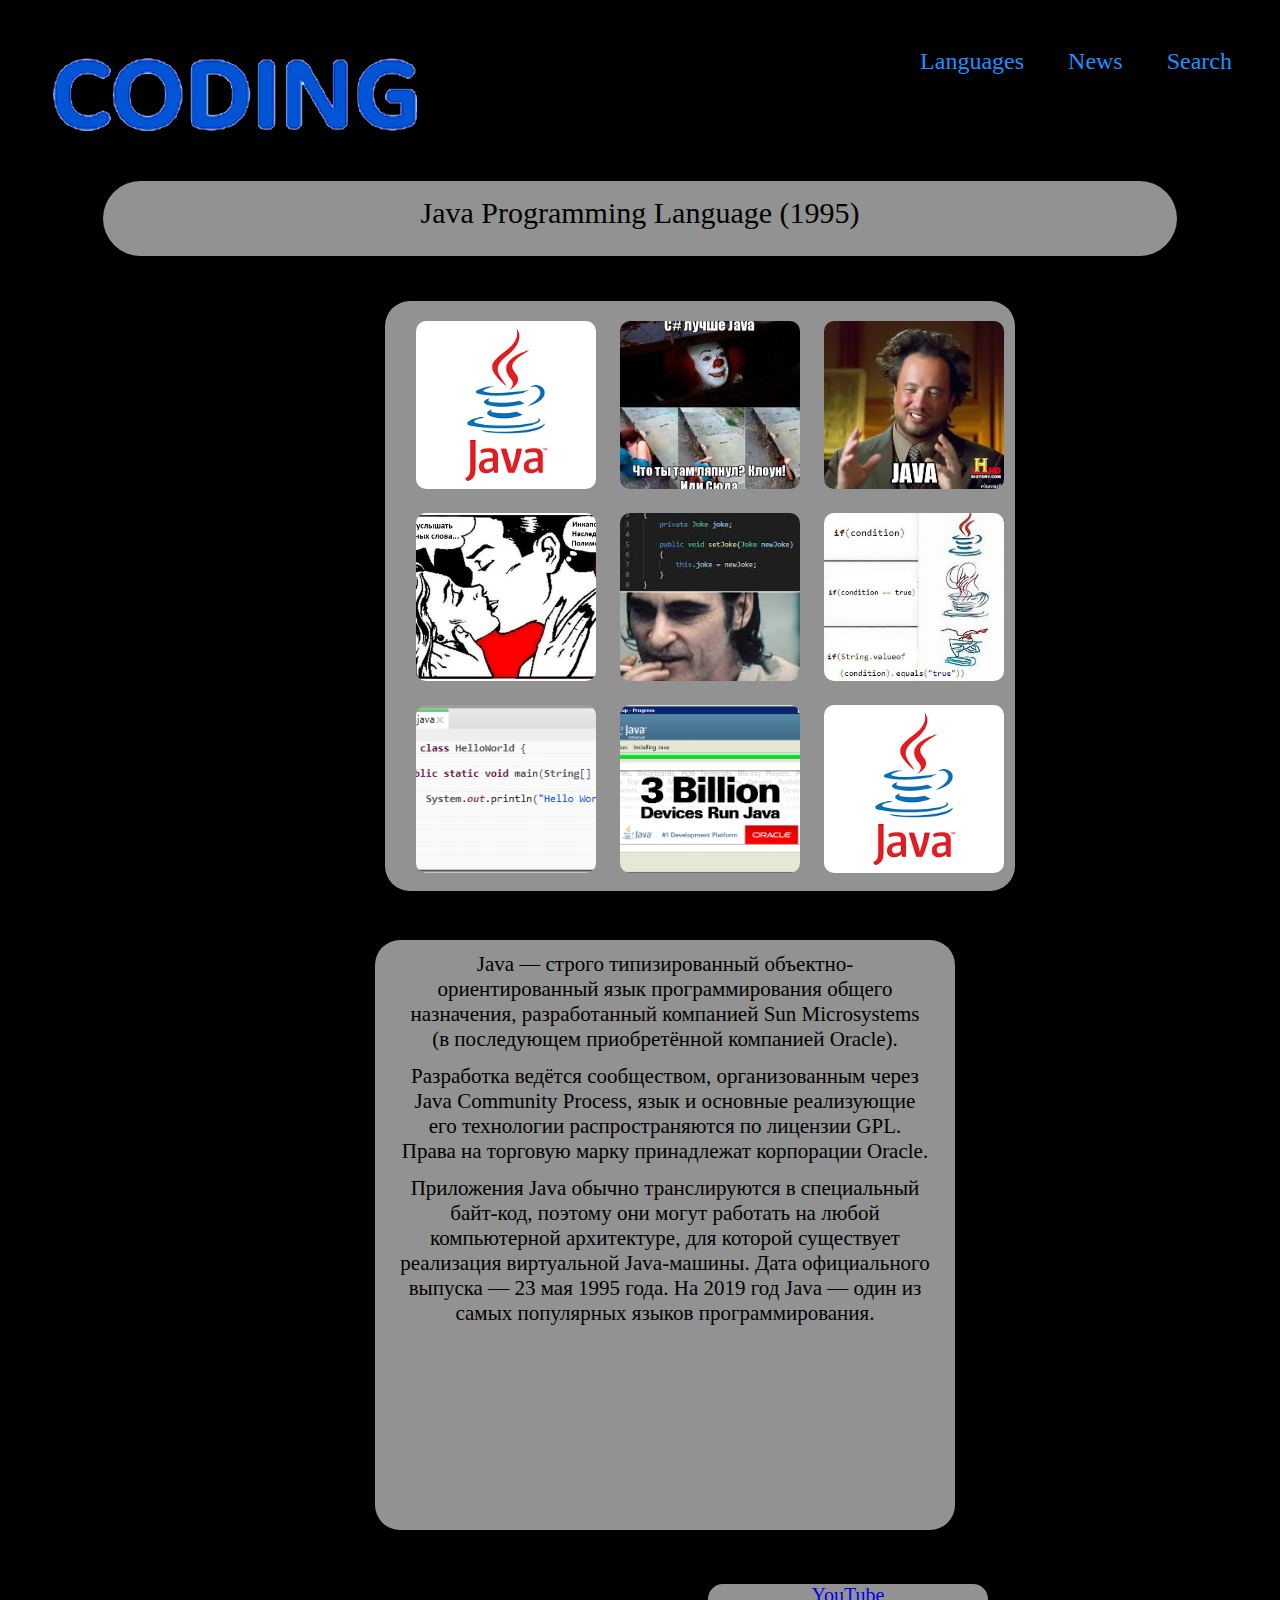
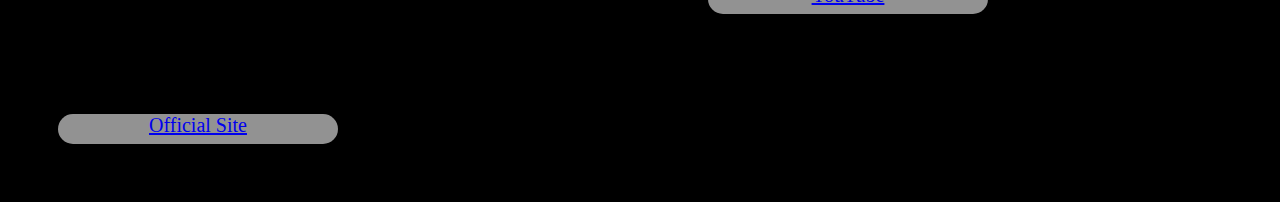
<file: 1/javapage.html>
<!DOCTYPE html>
<html lang="en">
<head>
    <meta charset="UTF-8">
    <title>Java</title>
    <link rel="stylesheet" type="text/css" href="javastyle.css">
</head>
<body>

<div class="header">
    <div class="logo">

    </div>

    <div class="menu">

        <div class="menu-item">
            Languages
        </div>
        <div class="menu-item">
            News
        </div>
        <div class="menu-item">
            Search
        </div>
    </div>
</div>


    <center>
    <div class="first">
        <center>
        <div class="firsttext">
            Java Programming Language (1995)
        </div>
    </center>
    </div>
    </center>

    <center>
    <div class="images">
        <div class="imgtopleft">

        </div>
        <div class="imgtopmid">

        </div>
        <div class="imgtopright">

        </div>
        <div class="imgmidleft">

        </div>
        <div class="imgmidmid">

        </div>
        <div class="imgmidright">

        </div>
        <div class="imgbtmleft">

        </div>
        <div class="imgbtmmid">

        </div>
        <div class="imgbtmright">

        </div>
    </div>

    <div class="descrpt">
        <div class="descrpttext">
            Java — строго типизированный объектно-ориентированный язык программирования общего назначения,
            разработанный компанией Sun Microsystems (в последующем приобретённой компанией Oracle).
        </div>
        <div class="descrpttext">
            Разработка ведётся сообществом, организованным через Java Community Process, язык и основные
            реализующие его технологии распространяются по лицензии GPL. Права на торговую марку принадлежат
            корпорации Oracle.
        </div>
        <div class="descrpttext">
            Приложения Java обычно транслируются в специальный байт-код, поэтому они могут
            работать на любой компьютерной архитектуре, для которой существует реализация виртуальной
            Java-машины. Дата официального выпуска — 23 мая 1995 года. На 2019 год Java — один из самых
            популярных языков программирования.
        </div>
    </div>
</center>

    <div class="linkyt">
        <center>
        <a href="https://www.youtube.com/watch?v=AnRKrnbiVzU" target="_blank" class="genlink">YouTube</a>
        </center>
    </div>

    <div class="linkof">
        <center>
            <a href="https://www.java.com/ru/" target="_blank" class="genlink">Official Site</a>
        </center>
    </div>


</body>
</html>
</file>
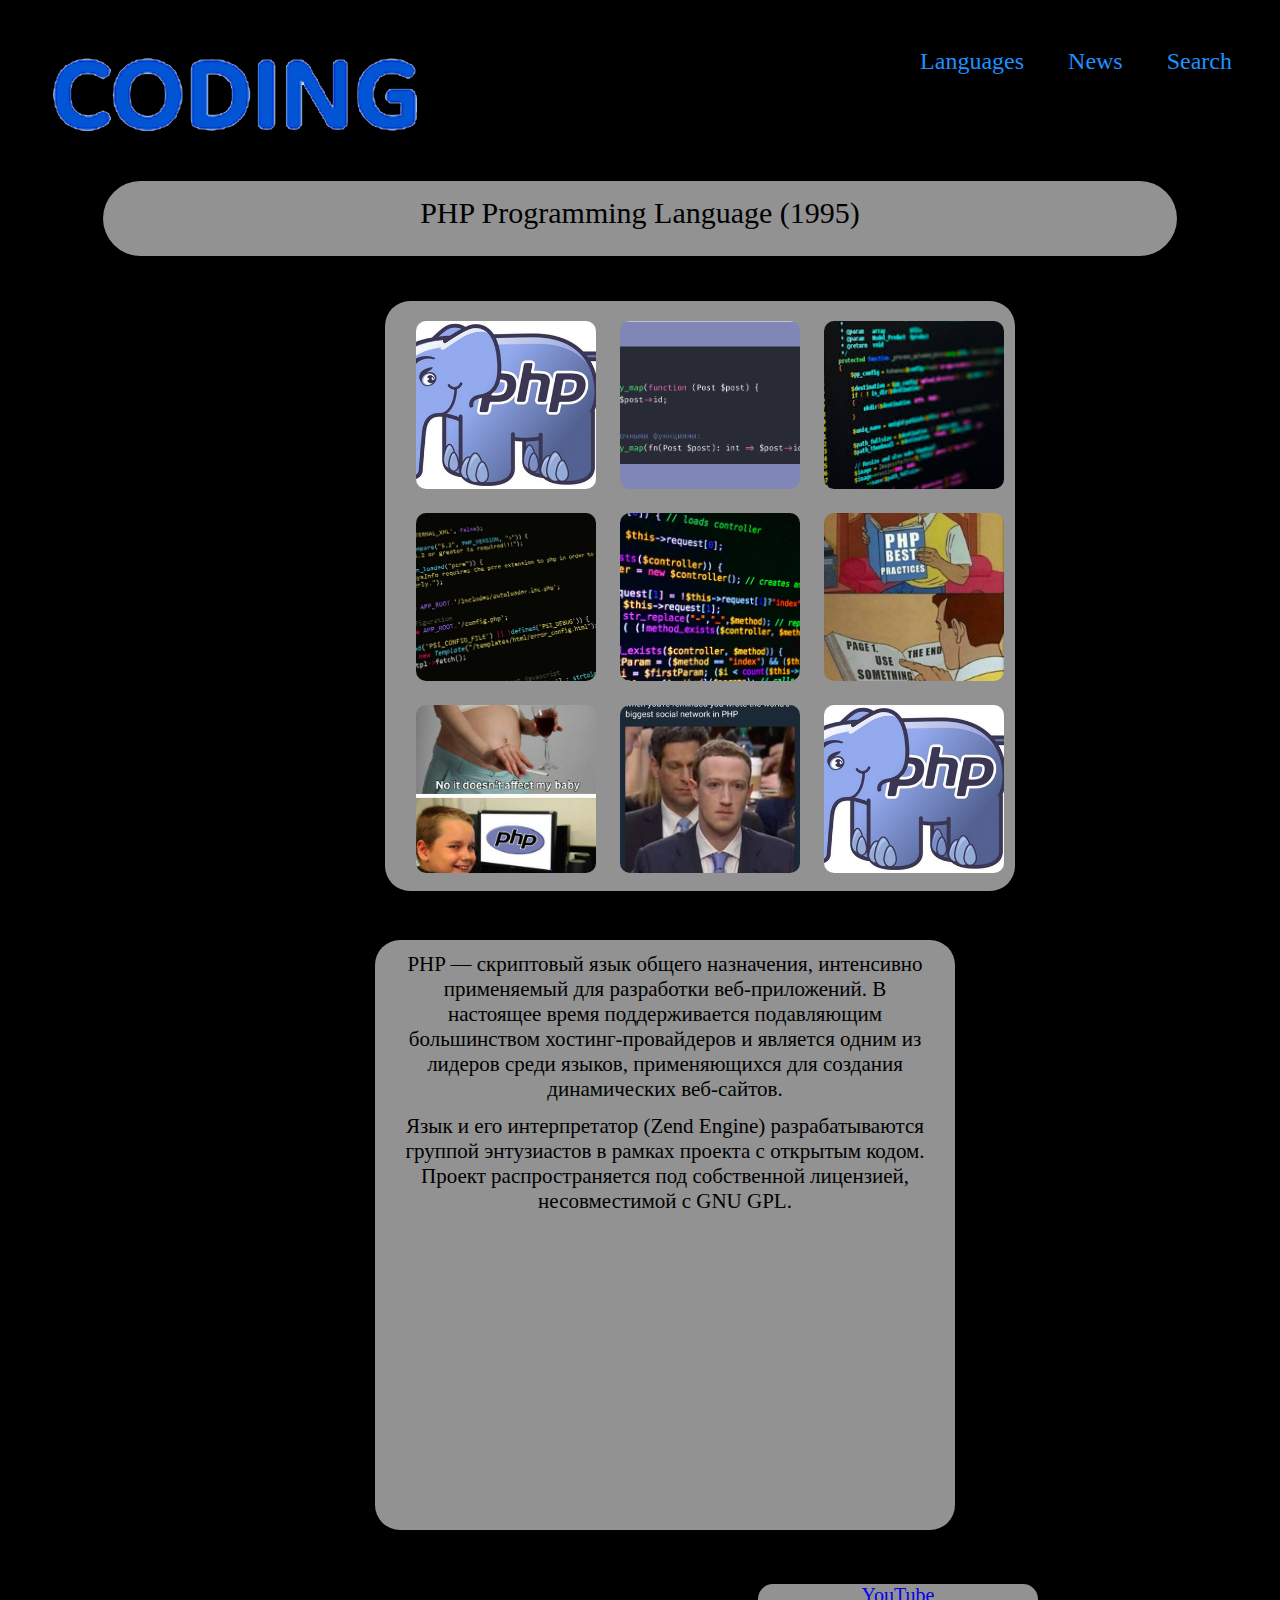
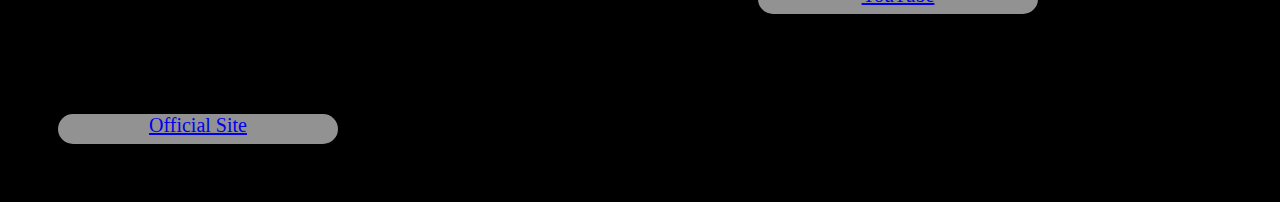
<file: 10/phppage.html>
<!DOCTYPE html>
<html lang="en">
<head>
    <meta charset="UTF-8">
    <title>PHP</title>
    <link rel="stylesheet" type="text/css" href="phpstyle.css">
</head>
<body>

    <div class="header">
        <div class="logo">

        </div>

        <div class="menu">

            <div class="menu-item">
                Languages
            </div>
            <div class="menu-item">
                News
            </div>
            <div class="menu-item">
                Search
            </div>
        </div>
    </div>

    <center>
        <div class="first">
            <div class="firsttext">
                PHP Programming Language (1995)
            </div>
        </div>
    </center>

    <center>
    <div class="images">
        <div class="imgtopleft">

        </div>
        <div class="imgtopmid">

        </div>
        <div class="imgtopright">

        </div>
        <div class="imgmidleft">

        </div>
        <div class="imgmidmid">

        </div>
        <div class="imgmidright">

        </div>
        <div class="imgbtmleft">

        </div>
        <div class="imgbtmmid">

        </div>
        <div class="imgbtmright">

        </div>
    </div>

    <div class="descrpt">
        <div class="descrpttext">
            PHP — скриптовый язык общего назначения, интенсивно применяемый для разработки веб-приложений.
            В настоящее время поддерживается подавляющим большинством хостинг-провайдеров и является одним
            из лидеров среди языков, применяющихся для создания динамических веб-сайтов.
        </div>
        <div class="descrpttext">
            Язык и его интерпретатор (Zend Engine) разрабатываются группой энтузиастов в рамках проекта с
            открытым кодом. Проект распространяется под собственной лицензией, несовместимой с GNU GPL.
        </div>
    </div>
</center>

    <div class="linkyt">
        <center>
            <a href="https://www.youtube.com/watch?v=a6xtQQqx1tg" target="_blank" class="genlink">YouTube</a>
        </center>
    </div>

    <div class="linkof">
        <center>
            <a href="https://www.php.net/" target="_blank" class="genlink">Official Site</a>
        </center>
    </div>

</body>
</html>
</file>
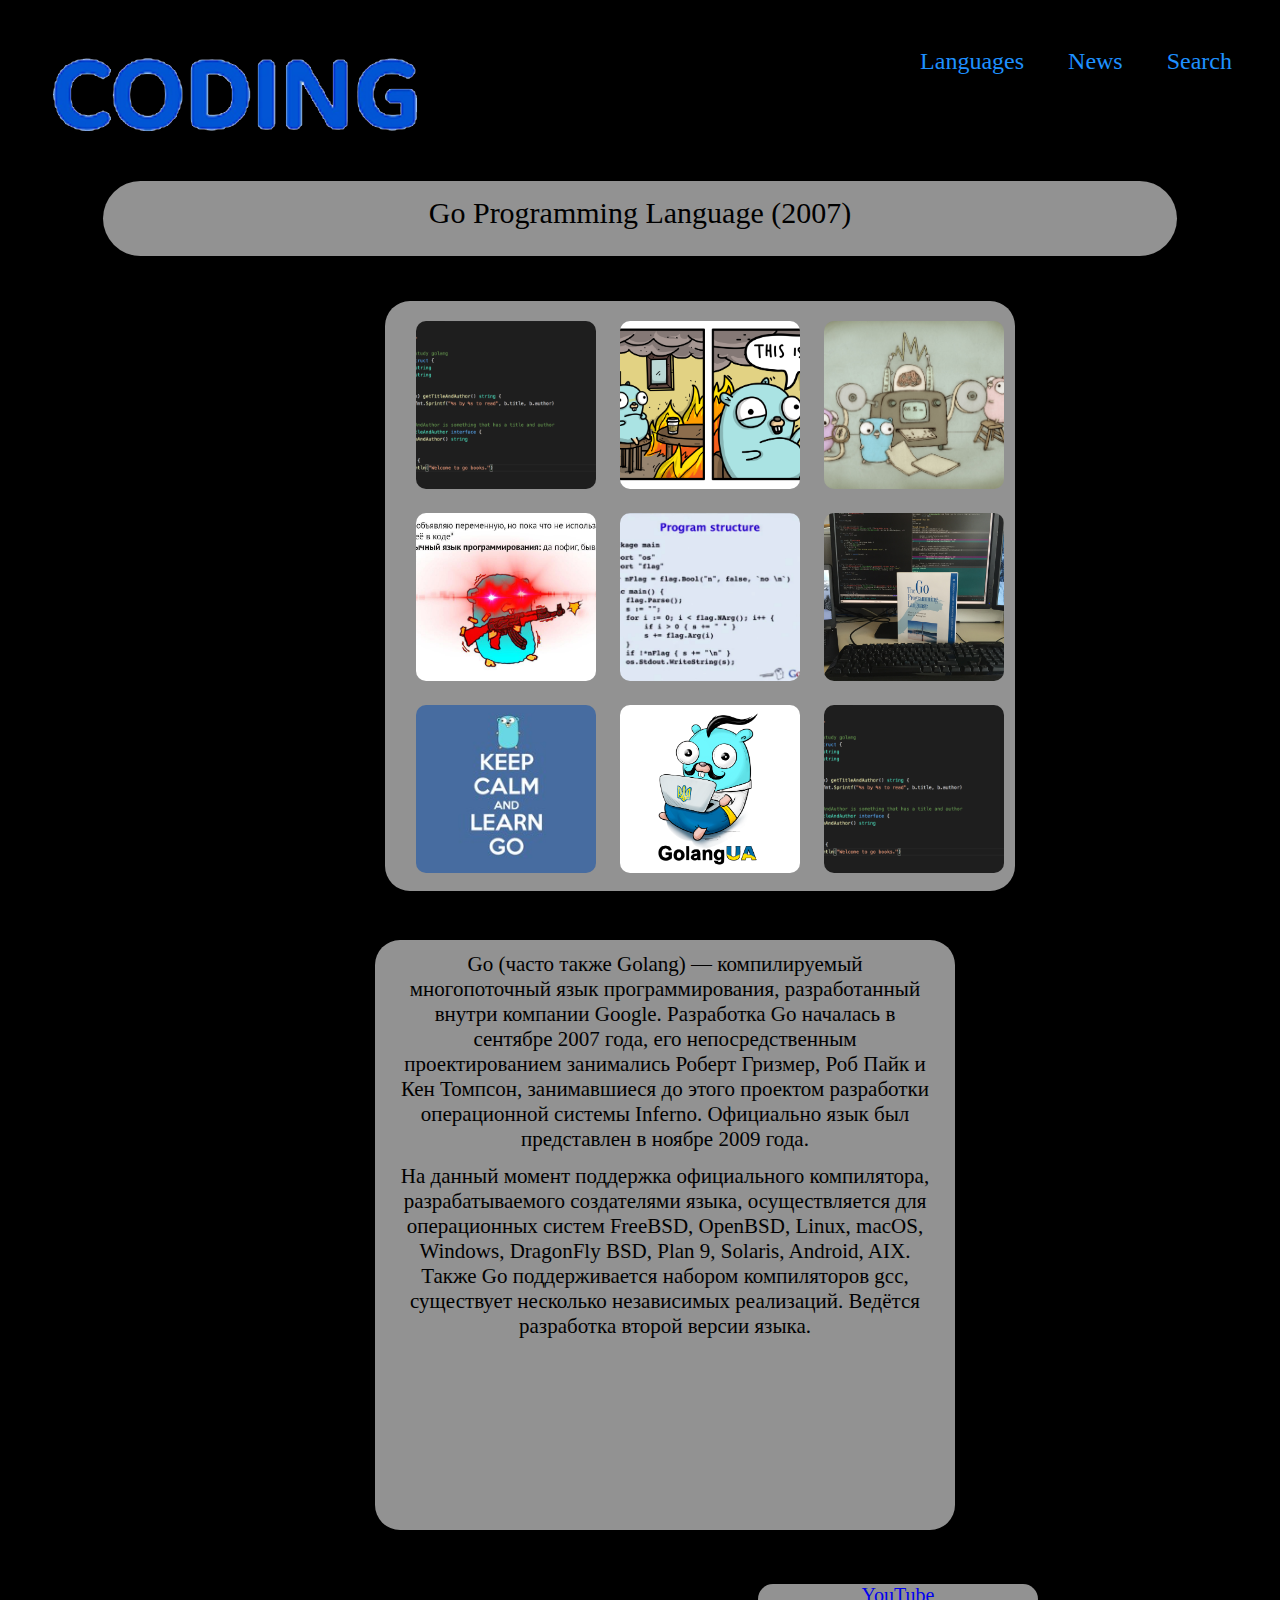
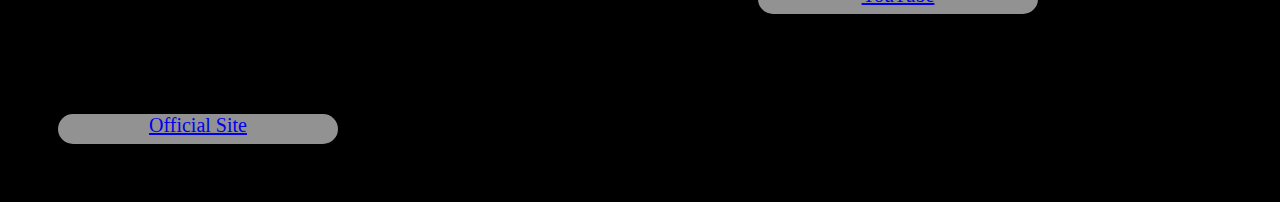
<file: 2/gopage.html>
<!DOCTYPE html>
<html lang="en">
<head>
    <meta charset="UTF-8">
    <title>Golang</title>
    <link rel="stylesheet" type="text/css" href="gostyle.css">
</head>
<body>

    <div class="header">
        <div class="logo">

        </div>

        <div class="menu">

            <div class="menu-item">
                Languages
            </div>
            <div class="menu-item">
                News
            </div>
            <div class="menu-item">
                Search
            </div>
        </div>
    </div>

    <center>
        <div class="first">
            <div class="firsttext">
                Go Programming Language (2007)
            </div>
        </div>
    </center>

    <center>
    <div class="images">
        <div class="imgtopleft">

        </div>
        <div class="imgtopmid">

        </div>
        <div class="imgtopright">

        </div>
        <div class="imgmidleft">

        </div>
        <div class="imgmidmid">

        </div>
        <div class="imgmidright">

        </div>
        <div class="imgbtmleft">

        </div>
        <div class="imgbtmmid">

        </div>
        <div class="imgbtmright">

        </div>
    </div>

    <div class="descrpt">
        <div class="descrpttext">
            Go (часто также Golang) — компилируемый многопоточный язык программирования, разработанный
            внутри компании Google. Разработка Go началась в сентябре 2007 года, его непосредственным
            проектированием занимались Роберт Гризмер, Роб Пайк и Кен Томпсон, занимавшиеся до этого
            проектом разработки операционной системы Inferno. Официально язык был представлен в
            ноябре 2009 года.
        </div>
        <div class="descrpttext">
            На данный момент поддержка официального компилятора, разрабатываемого создателями языка,
            осуществляется для операционных систем FreeBSD, OpenBSD, Linux, macOS, Windows, DragonFly BSD,
            Plan 9, Solaris, Android, AIX. Также Go поддерживается набором компиляторов gcc, существует
            несколько независимых реализаций. Ведётся разработка второй версии языка.
        </div>
    </div>

</center>
    <div class="linkyt">
        <center>
            <a href="https://www.youtube.com/watch?v=wwoWei-GAPo" target="_blank" class="genlink">YouTube</a>
        </center>
    </div>

    <div class="linkof">
        <center>
            <a href="https://golang.org/" target="_blank" class="genlink">Official Site</a>
        </center>
    </div>

</body>
</html>
</file>
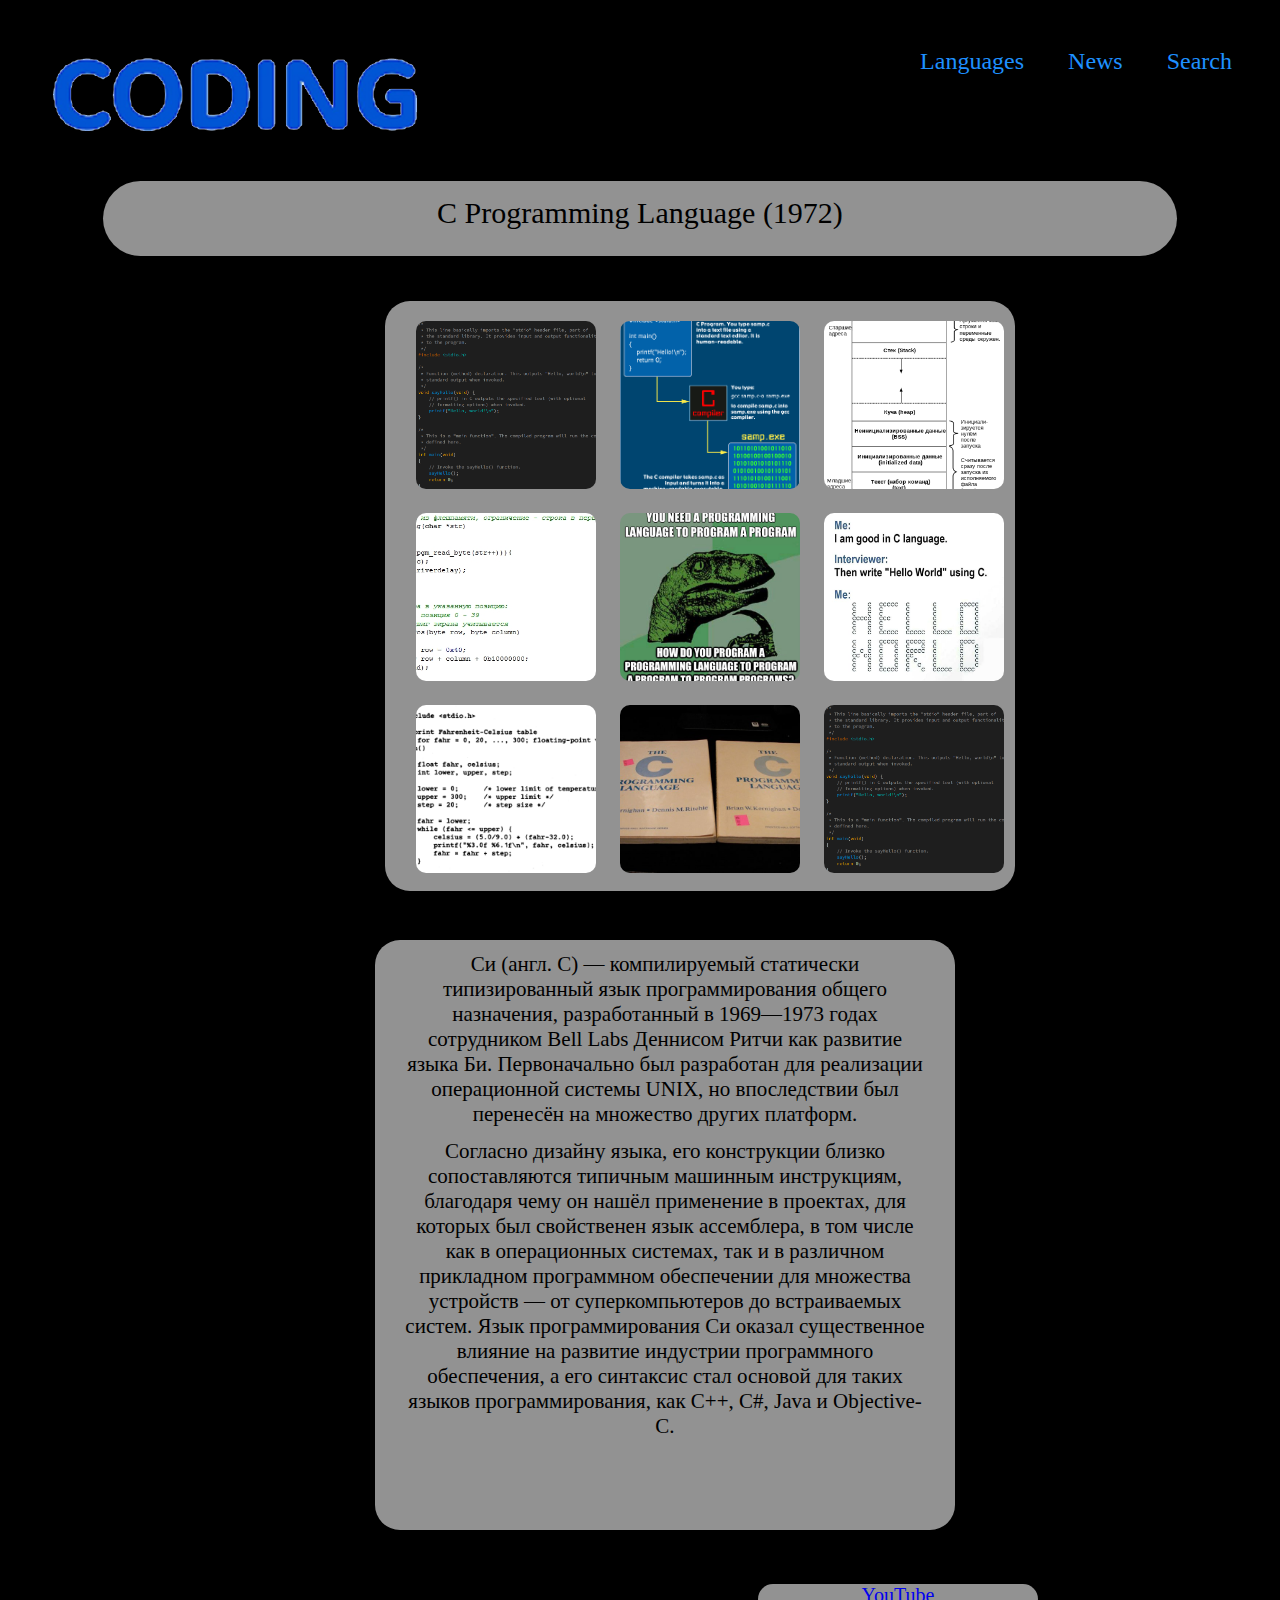
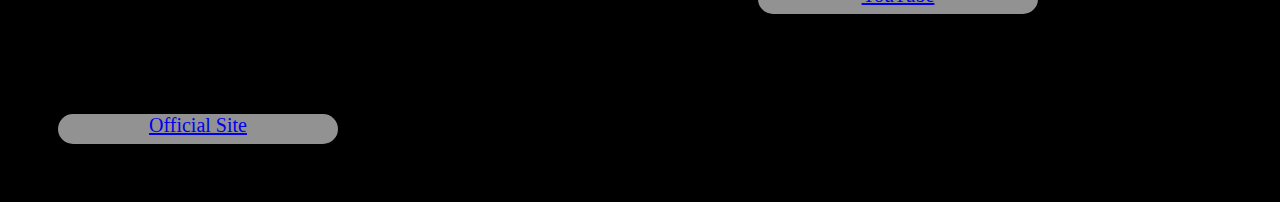
<file: 3/cpage.html>
<!DOCTYPE html>
<html lang="en">
<head>
    <meta charset="UTF-8">
    <title>С</title>
    <link rel="stylesheet" type="text/css" href="cstyle.css">
</head>
<body>

    <div class="header">
        <div class="logo">

        </div>

        <div class="menu">

            <div class="menu-item">
                Languages
            </div>
            <div class="menu-item">
                News
            </div>
            <div class="menu-item">
                Search
            </div>
        </div>
    </div>

    <center>
        <div class="first">
            <div class="firsttext">
                C Programming Language (1972)
            </div>
        </div>
    </center>

    <center>
    <div class="images">
        <div class="imgtopleft">

        </div>
        <div class="imgtopmid">

        </div>
        <div class="imgtopright">

        </div>
        <div class="imgmidleft">

        </div>
        <div class="imgmidmid">

        </div>
        <div class="imgmidright">

        </div>
        <div class="imgbtmleft">

        </div>
        <div class="imgbtmmid">

        </div>
        <div class="imgbtmright">

        </div>
    </div>

    <div class="descrpt">
        <div class="descrpttext">
            Си (англ. C) — компилируемый статически типизированный язык программирования общего назначения,
            разработанный в 1969—1973 годах сотрудником Bell Labs Деннисом Ритчи как развитие языка Би.
            Первоначально был разработан для реализации операционной системы UNIX, но впоследствии был
            перенесён на множество других платформ.
        </div>
        <div class="descrpttext">
            Согласно дизайну языка, его конструкции близко
            сопоставляются типичным машинным инструкциям, благодаря чему он нашёл применение в проектах,
            для которых был свойственен язык ассемблера, в том числе как в операционных системах,
            так и в различном прикладном программном обеспечении для множества
            устройств — от суперкомпьютеров до встраиваемых систем. Язык программирования Си оказал
            существенное влияние на развитие индустрии программного обеспечения, а его синтаксис стал
            основой для таких языков программирования, как C++, C#, Java и Objective-C.
        </div>
    </div>
</center>

    <div class="linkyt">
        <center>
            <a href="https://www.youtube.com/watch?v=hBJ4BWhP0OE" target="_blank" class="genlink">YouTube</a>
        </center>
    </div>

    <div class="linkof">
        <center>
            <a href="https://www.cprogramming.com/" target="_blank" class="genlink">Official Site</a>
        </center>
    </div>

</body>
</html>
</file>
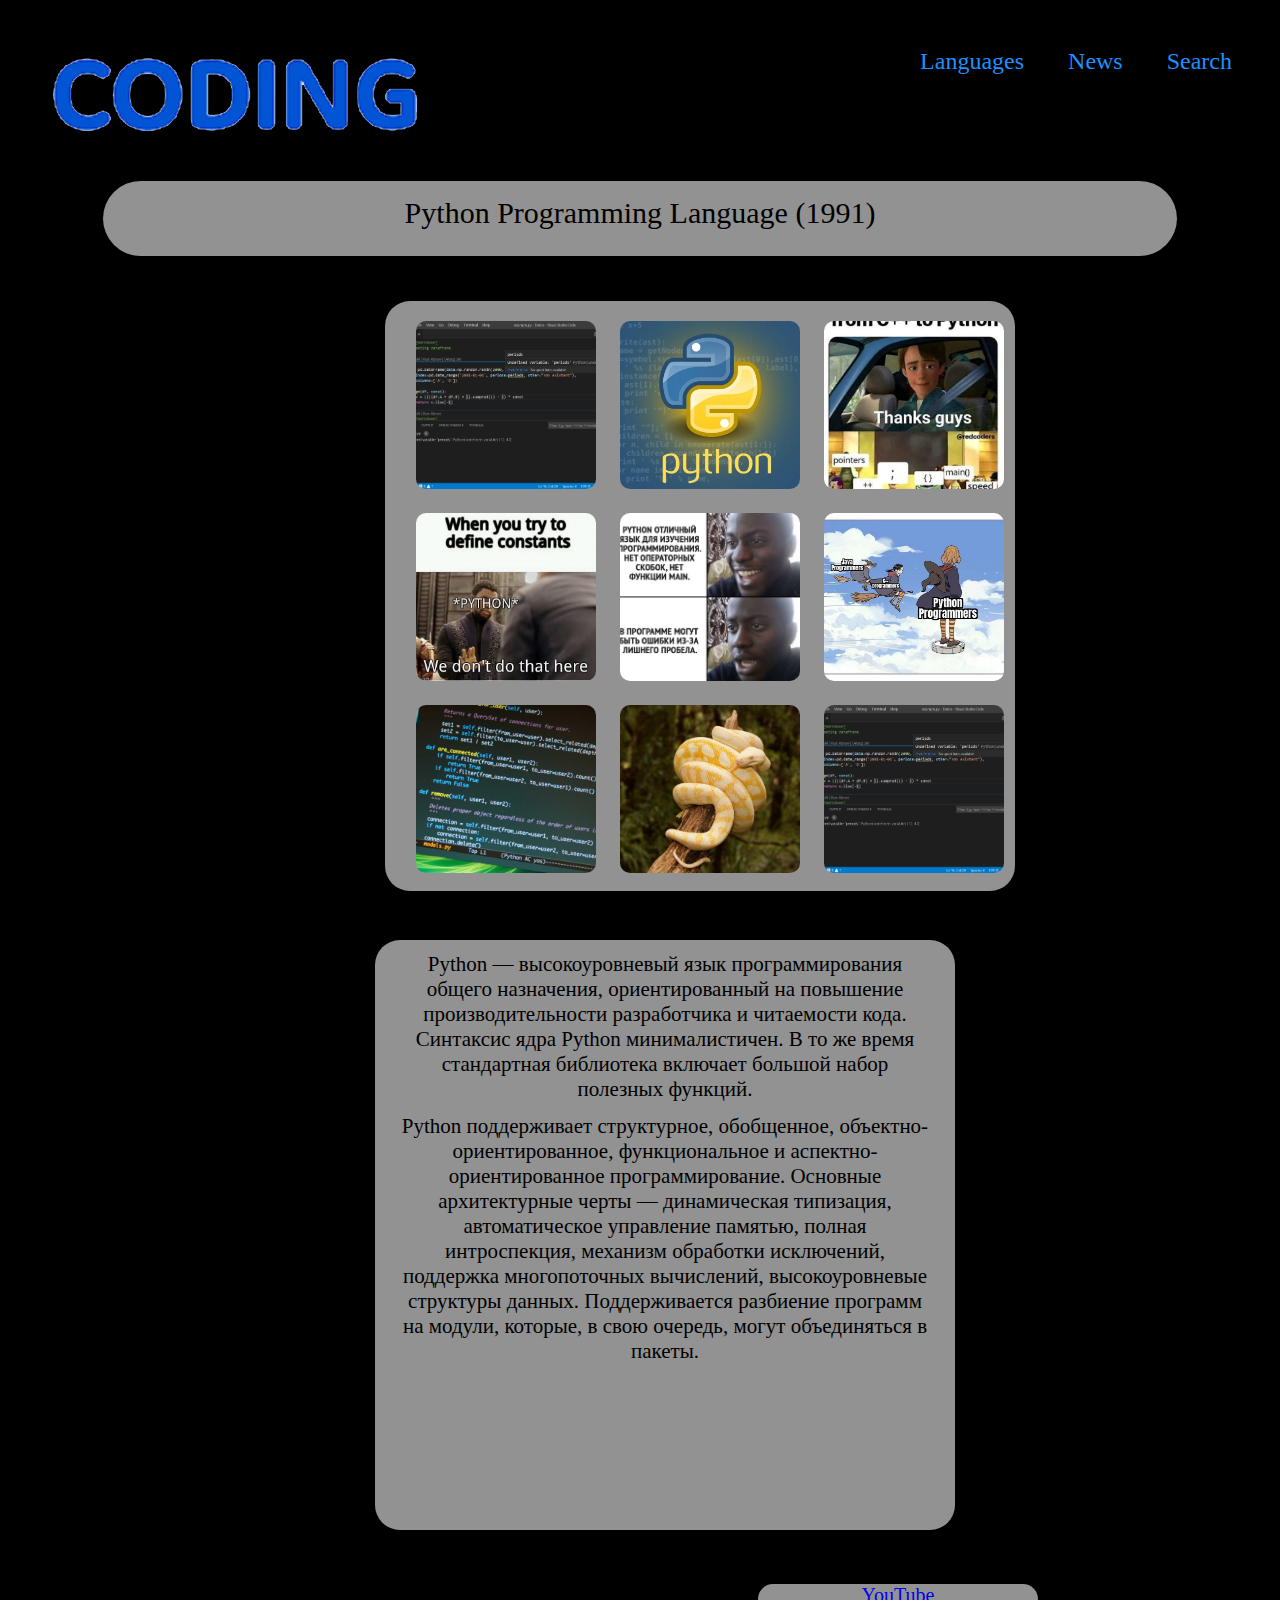
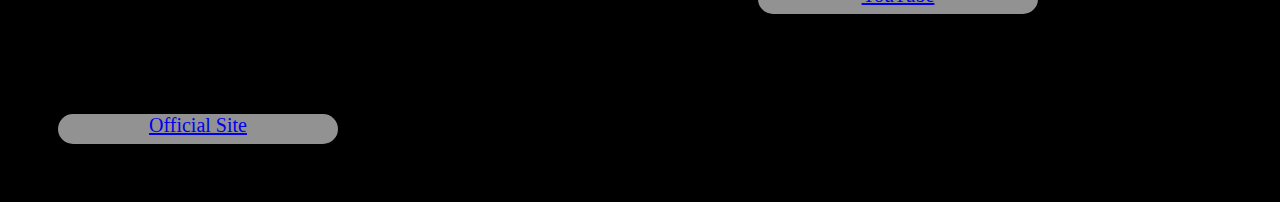
<file: 4/pythonpage.html>
<!DOCTYPE html>
<html lang="en">
<head>
    <meta charset="UTF-8">
    <title>Python</title>
    <link rel="stylesheet" type="text/css" href="pythonstyle.css">
</head>
<body>

    <div class="header">
        <div class="logo">

        </div>

        <div class="menu">

            <div class="menu-item">
                Languages
            </div>
            <div class="menu-item">
                News
            </div>
            <div class="menu-item">
                Search
            </div>
        </div>
    </div>

    <center>
        <div class="first">
            <div class="firsttext">
                Python Programming Language (1991)
            </div>
        </div>
    </center>

    <center>
    <div class="images">
        <div class="imgtopleft">

        </div>
        <div class="imgtopmid">

        </div>
        <div class="imgtopright">

        </div>
        <div class="imgmidleft">

        </div>
        <div class="imgmidmid">

        </div>
        <div class="imgmidright">

        </div>
        <div class="imgbtmleft">

        </div>
        <div class="imgbtmmid">

        </div>
        <div class="imgbtmright">

        </div>
    </div>

    <div class="descrpt">
        <div class="descrpttext">
            Python — высокоуровневый язык программирования общего назначения, ориентированный на повышение
            производительности разработчика и читаемости кода. Синтаксис ядра Python минималистичен.
            В то же время стандартная библиотека включает большой набор полезных функций.
        </div>
        <div class="descrpttext">
            Python поддерживает структурное, обобщенное, объектно-ориентированное, функциональное и
            аспектно-ориентированное программирование. Основные архитектурные черты — динамическая
            типизация, автоматическое управление памятью, полная интроспекция, механизм обработки
            исключений, поддержка многопоточных вычислений, высокоуровневые структуры данных.
            Поддерживается разбиение программ на модули, которые, в свою очередь,
            могут объединяться в пакеты.
        </div>
    </div>
</center>

    <div class="linkyt">
        <center>
            <a href="https://www.youtube.com/watch?v=KdZ4HF1SrFs" target="_blank" class="genlink">YouTube</a>
        </center>
    </div>

    <div class="linkof">
        <center>
            <a href="https://www.python.org/" target="_blank" class="genlink">Official Site</a>
        </center>
    </div>

</body>
</html>
</file>
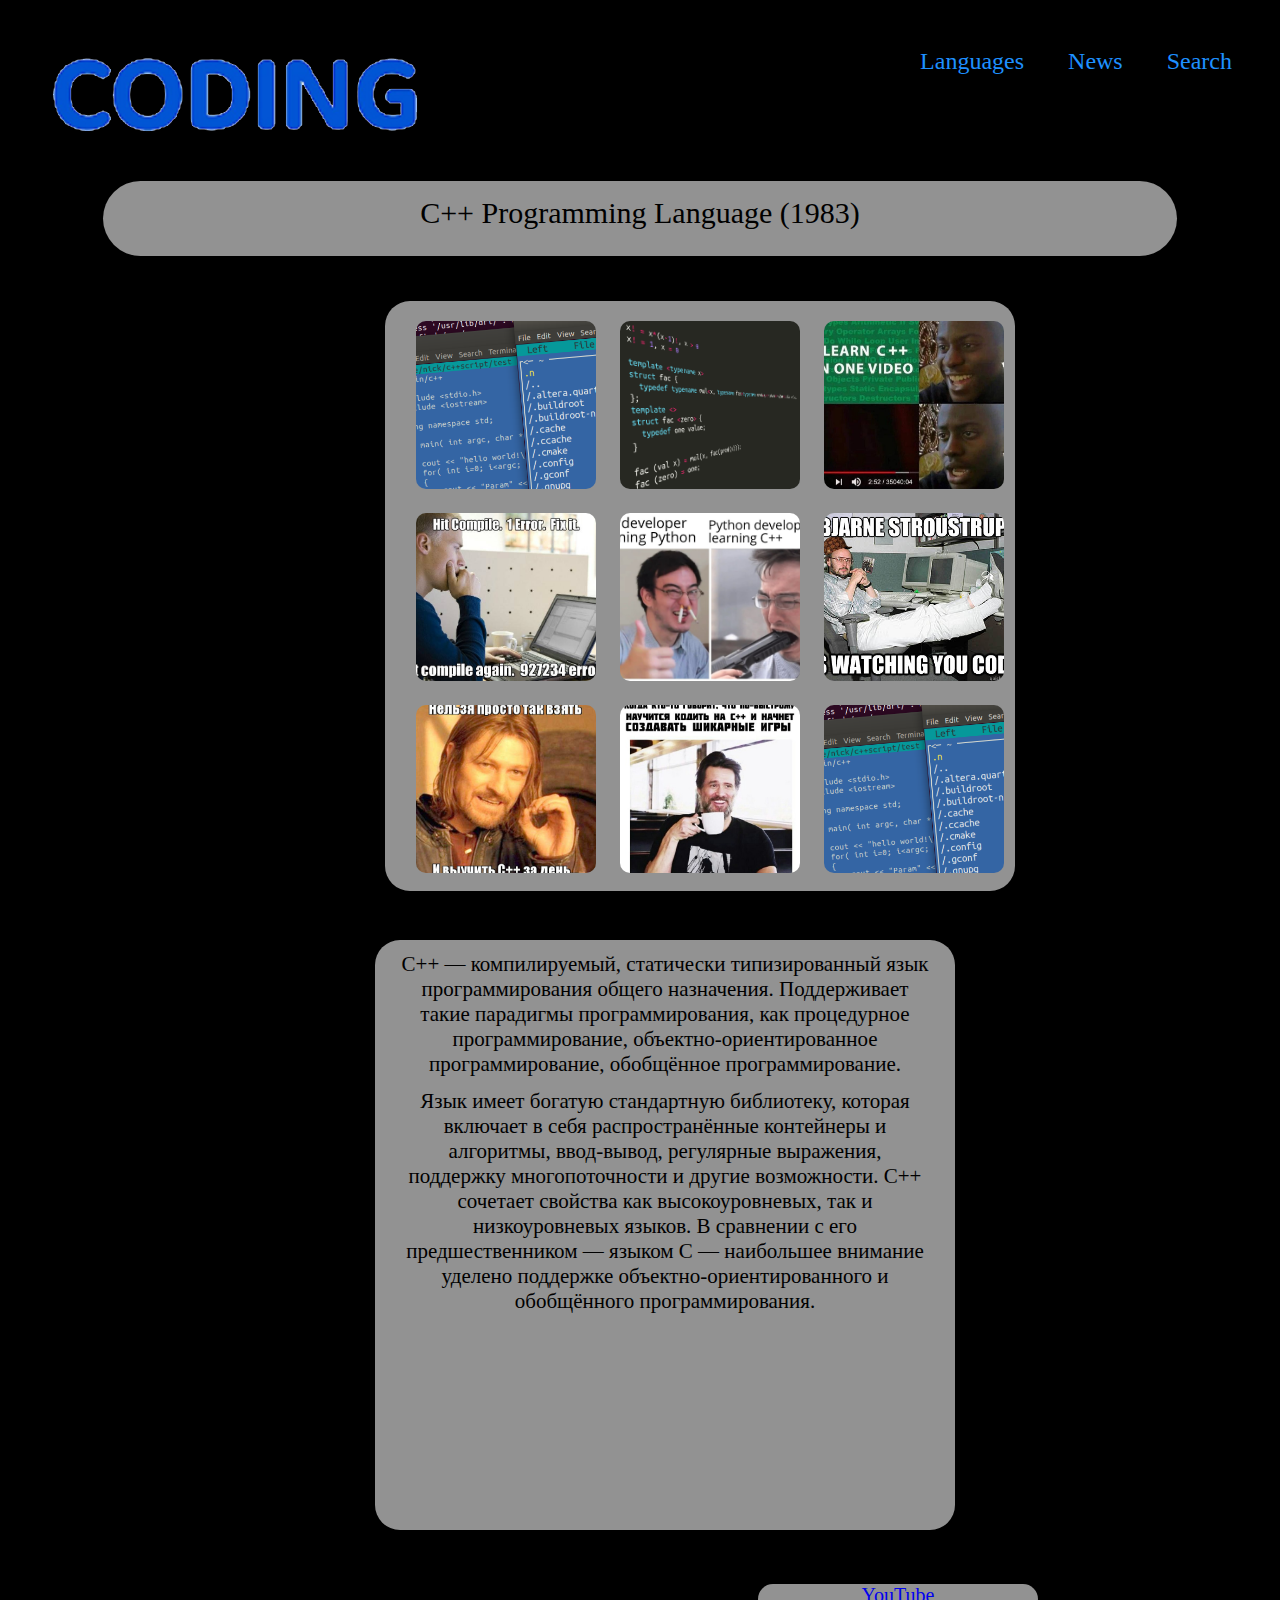
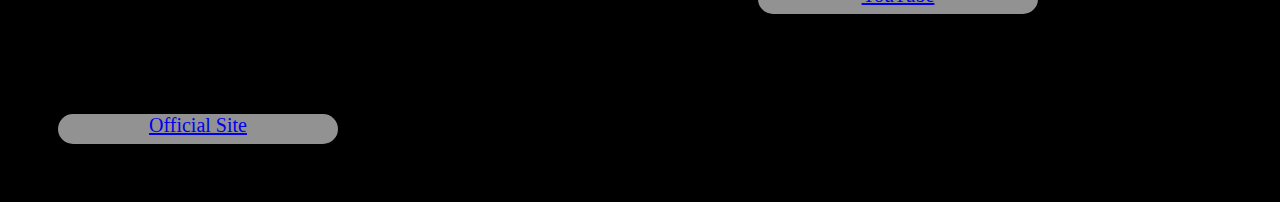
<file: 5/cpppage.html>
<!DOCTYPE html>
<html lang="en">
<head>
    <meta charset="UTF-8">
    <title>C++</title>
    <link rel="stylesheet" type="text/css" href="cppstyle.css">
</head>
<body>

    <div class="header">
        <div class="logo">

        </div>

        <div class="menu">

            <div class="menu-item">
                Languages
            </div>
            <div class="menu-item">
                News
            </div>
            <div class="menu-item">
                Search
            </div>
        </div>
    </div>

    <center>
        <div class="first">
            <div class="firsttext">
                C++ Programming Language (1983)
            </div>
        </div>
    </center>

    <center>
    <div class="images">
        <div class="imgtopleft">

        </div>
        <div class="imgtopmid">

        </div>
        <div class="imgtopright">

        </div>
        <div class="imgmidleft">

        </div>
        <div class="imgmidmid">

        </div>
        <div class="imgmidright">

        </div>
        <div class="imgbtmleft">

        </div>
        <div class="imgbtmmid">

        </div>
        <div class="imgbtmright">

        </div>
    </div>

    <div class="descrpt">
        <div class="descrpttext">
            C++ — компилируемый, статически типизированный язык программирования общего назначения.
            Поддерживает такие парадигмы программирования, как процедурное программирование,
            объектно-ориентированное программирование, обобщённое программирование.
        </div>
        <div class="descrpttext">
            Язык имеет богатую стандартную библиотеку, которая включает в себя распространённые
            контейнеры и алгоритмы, ввод-вывод, регулярные выражения, поддержку многопоточности
            и другие возможности. C++ сочетает свойства как высокоуровневых, так и низкоуровневых языков.
            В сравнении с его предшественником — языком C — наибольшее внимание уделено поддержке
            объектно-ориентированного и обобщённого программирования.
        </div>
    </div>
</center>

    <div class="linkyt">
        <center>
            <a href="https://www.youtube.com/watch?v=qSHP98i9mDU" target="_blank" class="genlink">YouTube</a>
        </center>
    </div>

    <div class="linkof">
        <center>
            <a href="http://www.cplusplus.org/" target="_blank" class="genlink">Official Site</a>
        </center>
    </div>

</body>
</html>
</file>
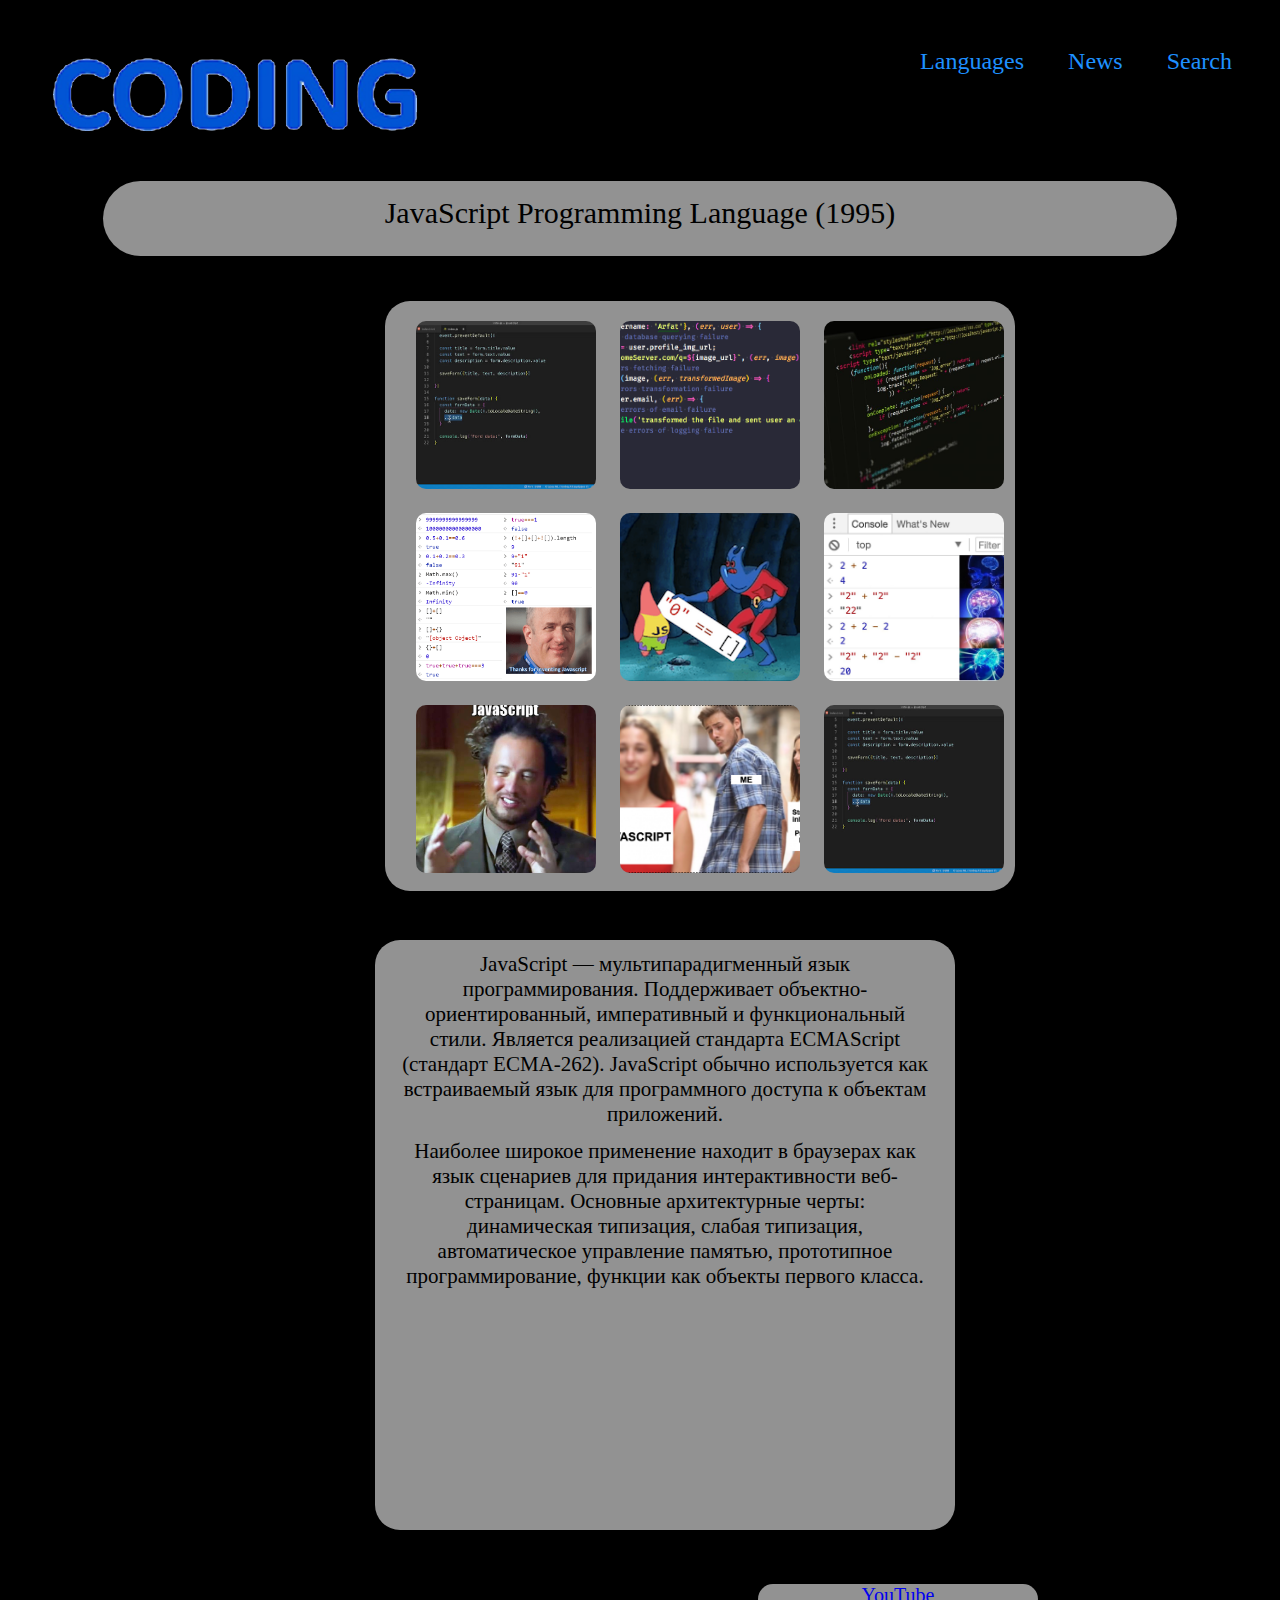
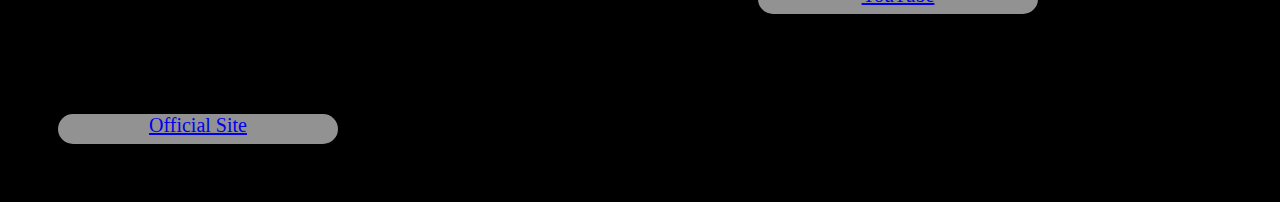
<file: 7/jspage.html>
<!DOCTYPE html>
<html lang="en">
<head>
    <meta charset="UTF-8">
    <title>JavaScript</title>
    <link rel="stylesheet" type="text/css" href="jsstyle.css">
</head>
<body>

    <div class="header">
        <div class="logo">

        </div>

        <div class="menu">

            <div class="menu-item">
                Languages
            </div>
            <div class="menu-item">
                News
            </div>
            <div class="menu-item">
                Search
            </div>
        </div>
    </div>

    <center>
        <div class="first">
            <div class="firsttext">
                JavaScript Programming Language (1995)
            </div>
        </div>
    </center>

<center>
    <div class="images">
        <div class="imgtopleft">

        </div>
        <div class="imgtopmid">

        </div>
        <div class="imgtopright">

        </div>
        <div class="imgmidleft">

        </div>
        <div class="imgmidmid">

        </div>
        <div class="imgmidright">

        </div>
        <div class="imgbtmleft">

        </div>
        <div class="imgbtmmid">

        </div>
        <div class="imgbtmright">

        </div>
    </div>

    <div class="descrpt">
        <div class="descrpttext">
            JavaScript — мультипарадигменный язык программирования. Поддерживает объектно-ориентированный,
            императивный и функциональный стили. Является реализацией стандарта ECMAScript (стандарт ECMA-262).
            JavaScript обычно используется как встраиваемый язык для программного доступа к объектам приложений.
        </div>
        <div class="descrpttext">
            Наиболее широкое применение находит в браузерах как язык сценариев для придания
            интерактивности веб-страницам. Основные архитектурные черты: динамическая типизация,
            слабая типизация, автоматическое управление памятью, прототипное программирование, функции как
            объекты первого класса.
        </div>
    </div>
</center>

    <div class="linkyt">
        <center>
            <a href="https://www.youtube.com/watch?v=JgIG6d3JsZs" target="_blank" class="genlink">YouTube</a>
        </center>
    </div>

    <div class="linkof">
        <center>
            <a href="https://learn.javascript.ru/" target="_blank" class="genlink">Official Site</a>
        </center>
    </div>

</body>
</html>
</file>
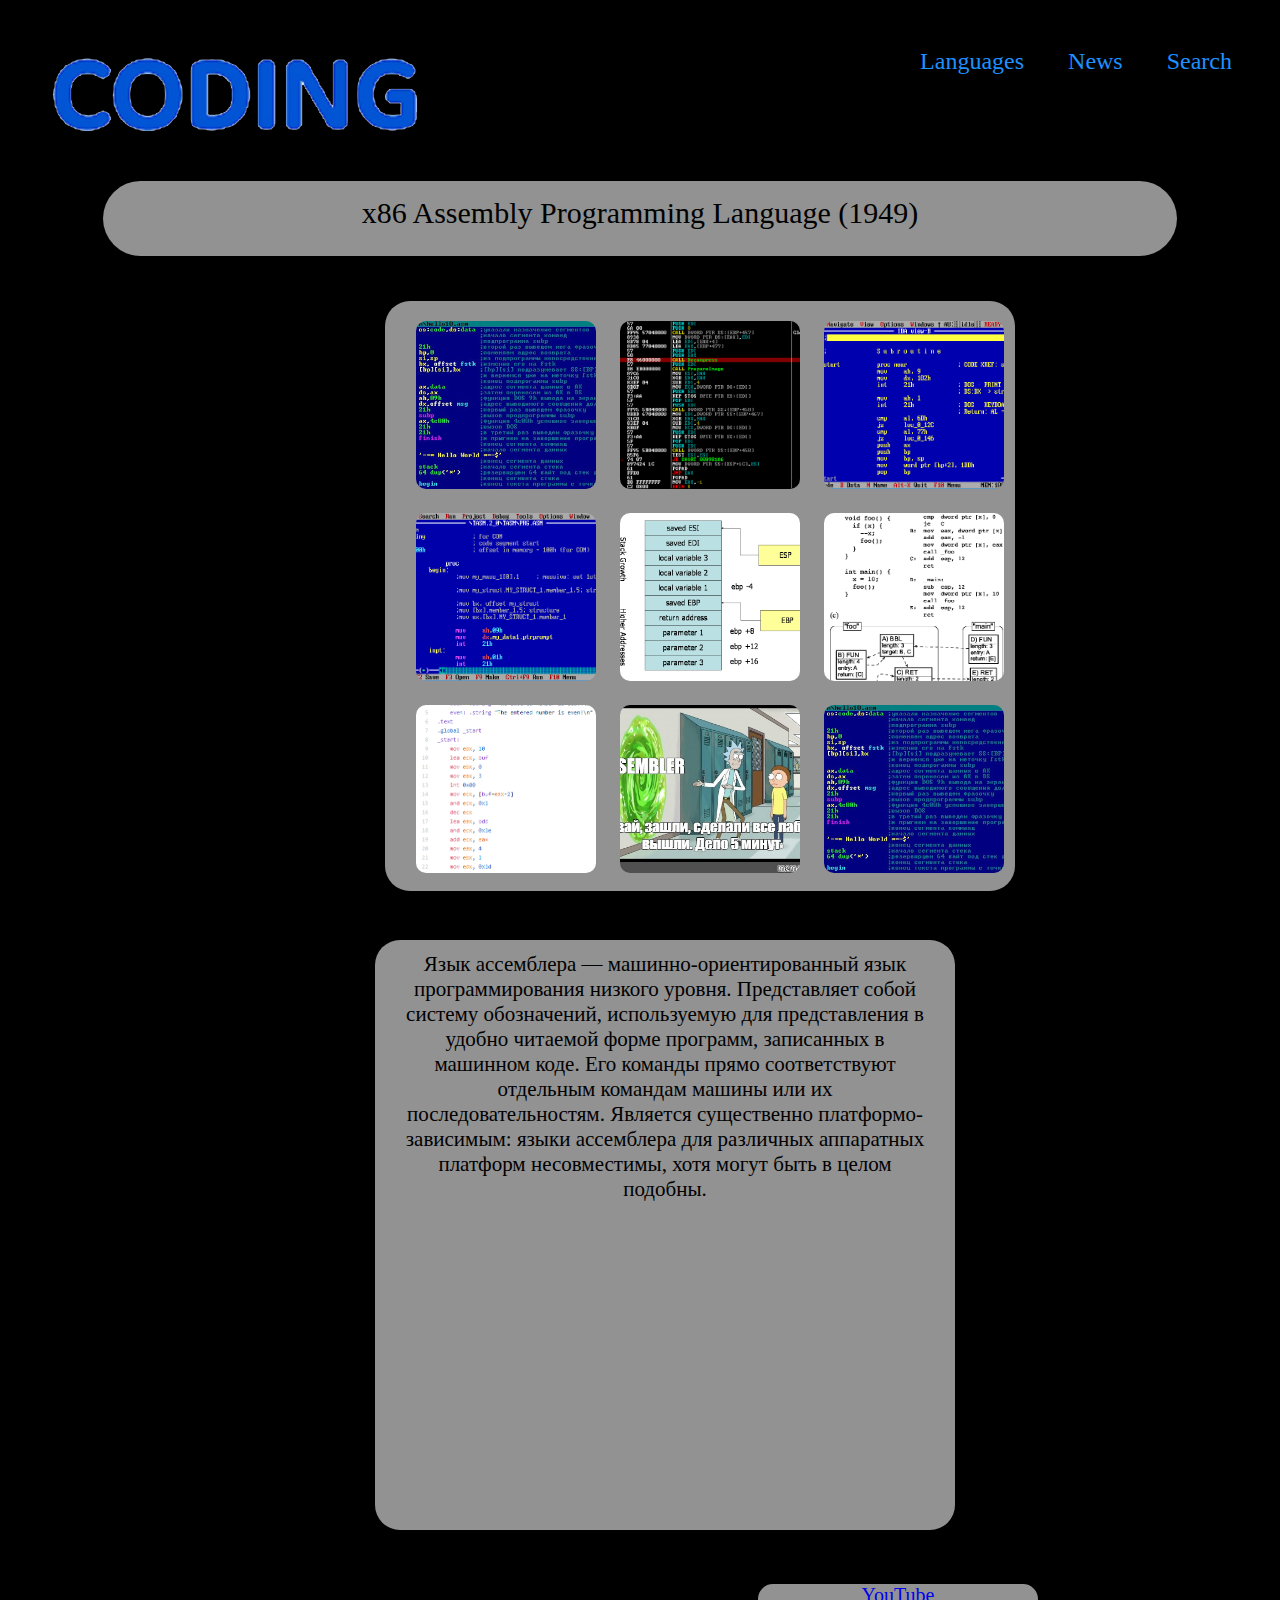
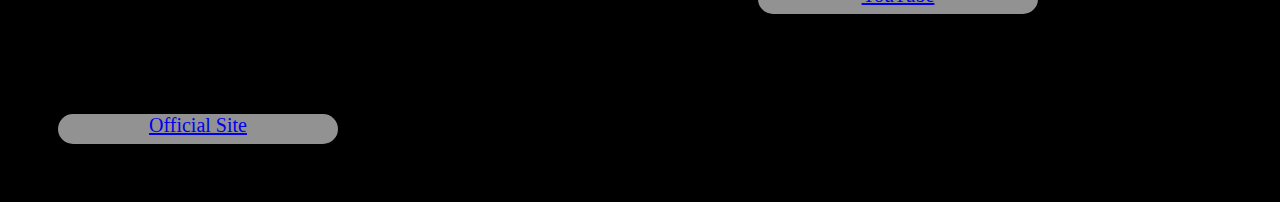
<file: 8/asmpage.html>
<!DOCTYPE html>
<html lang="en">
<head>
    <meta charset="UTF-8">
    <title>x86 Assembly</title>
    <link rel="stylesheet" type="text/css" href="asmstyle.css">
</head>
<body>

    <div class="header">
        <div class="logo">

        </div>

        <div class="menu">

            <div class="menu-item">
                Languages
            </div>
            <div class="menu-item">
                News
            </div>
            <div class="menu-item">
                Search
            </div>
        </div>
    </div>

    <center>
        <div class="first">
            <div class="firsttext">
                x86 Assembly Programming Language (1949)
            </div>
        </div>
    </center>

    <center>
    <div class="images">
        <div class="imgtopleft">

        </div>
        <div class="imgtopmid">

        </div>
        <div class="imgtopright">

        </div>
        <div class="imgmidleft">

        </div>
        <div class="imgmidmid">

        </div>
        <div class="imgmidright">

        </div>
        <div class="imgbtmleft">

        </div>
        <div class="imgbtmmid">

        </div>
        <div class="imgbtmright">

        </div>
    </div>

    <div class="descrpt">
        <div class="descrpttext">
            Язык ассемблера — машинно-ориентированный язык программирования низкого уровня.
            Представляет собой систему обозначений, используемую для представления в удобно читаемой форме
            программ, записанных в машинном коде. Его команды прямо соответствуют отдельным командам
            машины или их последовательностям. Является существенно платформо-зависимым: языки ассемблера
            для различных аппаратных платформ несовместимы, хотя могут быть в целом подобны.
        </div>
        <div class="descrpttext">

        </div>
    </div>
</center>

    <div class="linkyt">
        <center>
            <a href="https://www.youtube.com/watch?v=OjThO9iqk_I" target="_blank" class="genlink">YouTube</a>
        </center>
    </div>

    <div class="linkof">
        <center>
            <a href="https://www.cs.virginia.edu/~evans/cs216/guides/x86.html" target="_blank" class="genlink">Official Site</a>
        </center>
    </div>

</body>
</html>
</file>
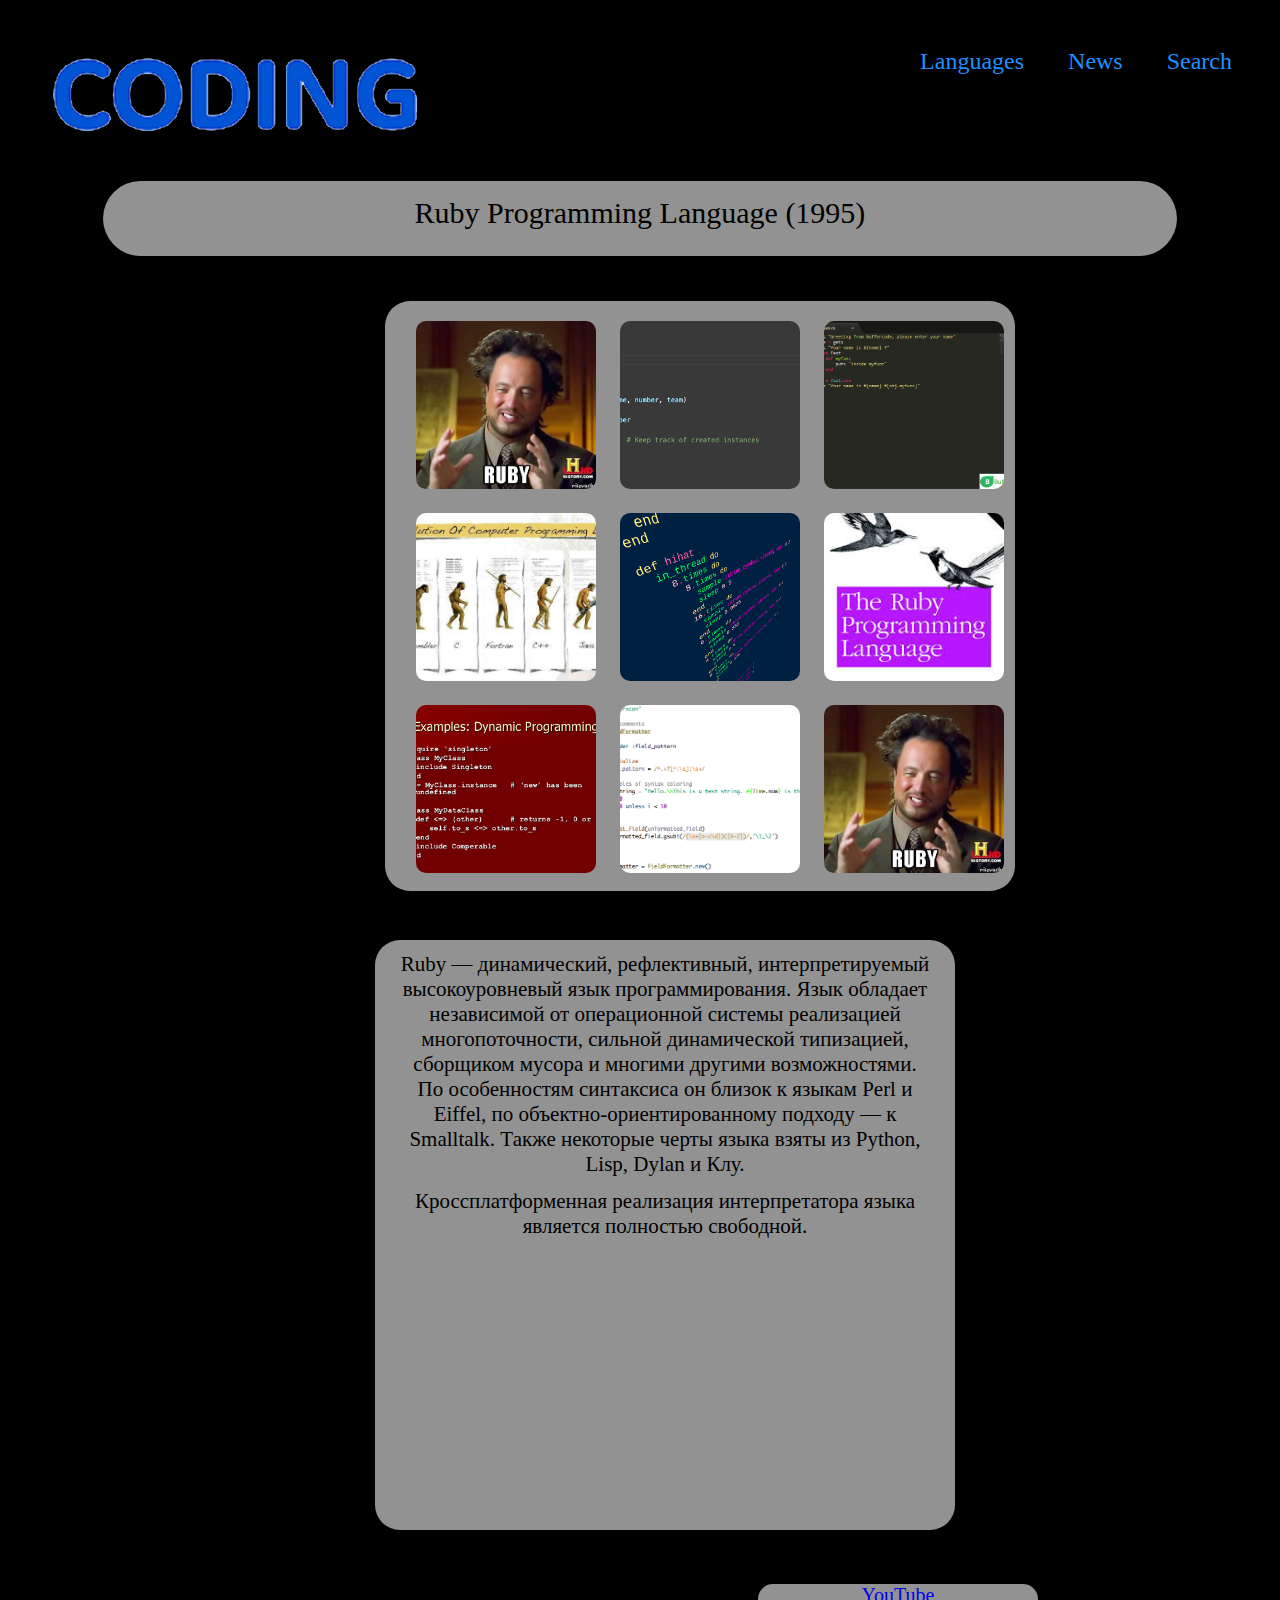
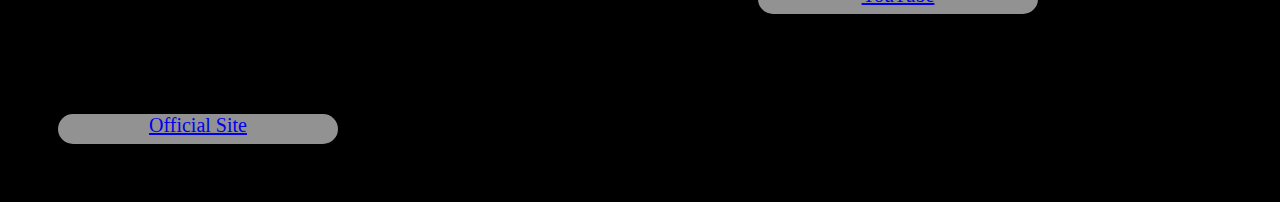
<file: 9/rubypage.html>
<!DOCTYPE html>
<html lang="en">
<head>
    <meta charset="UTF-8">
    <title>Ruby</title>
    <link rel="stylesheet" type="text/css" href="rubystyle.css">
</head>
<body>

    <div class="header">
        <div class="logo">

        </div>

        <div class="menu">

            <div class="menu-item">
                Languages
            </div>
            <div class="menu-item">
                News
            </div>
            <div class="menu-item">
                Search
            </div>
        </div>
    </div>

    <center>
        <div class="first">
            <div class="firsttext">
                Ruby Programming Language (1995)
            </div>
        </div>
    </center>

    <center>
    <div class="images">
        <div class="imgtopleft">

        </div>
        <div class="imgtopmid">

        </div>
        <div class="imgtopright">

        </div>
        <div class="imgmidleft">

        </div>
        <div class="imgmidmid">

        </div>
        <div class="imgmidright">

        </div>
        <div class="imgbtmleft">

        </div>
        <div class="imgbtmmid">

        </div>
        <div class="imgbtmright">

        </div>
    </div>

    <div class="descrpt">
        <div class="descrpttext">
            Ruby — динамический, рефлективный, интерпретируемый высокоуровневый язык программирования.
            Язык обладает независимой от операционной системы реализацией многопоточности,
            сильной динамической типизацией, сборщиком мусора и многими другими возможностями.
            По особенностям синтаксиса он близок к языкам Perl и Eiffel, по объектно-ориентированному
            подходу — к Smalltalk. Также некоторые черты языка взяты из Python, Lisp, Dylan и Клу.
        </div>
        <div class="descrpttext">
            Кроссплатформенная реализация интерпретатора языка является полностью свободной.
        </div>
    </div>
</center>

    <div class="linkyt">
        <center>
            <a href="https://www.youtube.com/watch?v=1MYbDz06B1E" target="_blank" class="genlink">YouTube</a>
        </center>
    </div>

    <div class="linkof">
        <center>
            <a href="https://www.ruby-lang.org/ru/" target="_blank" class="genlink">Official Site</a>
        </center>
    </div>

</body>
</html>
</file>
<file: 1/javastyle.css>
body{
    background-color: black;
}

.header{
    width: calc(100% - 80px);
    position:relative;
    padding: 40px;
}

.logo{
    width: 374px;
    height: 93px;
    background-image: url(
    ../images/logo.png);
}

.menu-item{
    color:dodgerblue;
    font-size:24px;
    font-family: Tahoma;
    display:inline-block;
    margin: 0px 0px 0px 40px;
}

.menu{
    position: absolute;
    right: 40px;
    top: 40px;
}

.first{
    background-color:#929292;
    border-radius: 50px;
    height: 75px;
    width: 85%;
}

.firsttext{
    font-family: Tahoma;
    font-size: 30px;
    text-align: center;
    padding-top: 15px;
}

.images{
    margin-top: 45px;
    margin-left: 120px;
    border-radius: 25px;
    background-color:#929292;
    width: 630px;
    height:590px;
    overflow: auto;
    display:inline-block;
}

.imgtopleft{
    background-image: url(
    1.png);
    background-size: cover;
    background-position: center;
    background-color: white;
    border-radius: 10px;
    margin-left: 20px;
    margin-top: 20px;
    width:180px;
    height:168px;
    display:inline-block;
}

.imgtopmid{
    background-image: url(
    2.jpg);
    background-size: cover;
    background-position: center;
    background-color: white;
    border-radius: 10px;
    margin-left: 20px;
    margin-top: 20px;
    width:180px;
    height:168px;
    display:inline-block;
}

.imgtopright{
    background-image: url(
    3.jpeg);
    background-size: cover;
    background-position: center;
    background-color: white;
    border-radius: 10px;
    margin-left: 20px;
    margin-top: 20px;
    width:180px;
    height:168px;
    display:inline-block;
}

.imgmidleft{
    background-image: url(
    4.png);
    background-size: cover;
    background-position: center;
    background-color: white;
    border-radius: 10px;
    margin-left: 20px;
    margin-top: 20px;
    width:180px;
    height:168px;
    display:inline-block;
}

.imgmidmid{
    background-image: url(
    5.jpg);
    background-size: cover;
    background-position: center;
    background-color: white;
    border-radius: 10px;
    margin-left: 20px;
    margin-top: 20px;
    width:180px;
    height:168px;
    display:inline-block;
}

.imgmidright{
    background-image: url(
    6.jpeg);
    background-size: cover;
    background-position: center;
    background-color: white;
    border-radius: 10px;
    margin-left: 20px;
    margin-top: 20px;
    width:180px;
    height:168px;
    display:inline-block;
}

.imgbtmleft{
    background-image: url(
    7.png);
    background-size: cover;
    background-position: center;
    background-color: white;
    border-radius: 10px;
    margin-left: 20px;
    margin-top: 20px;
    width:180px;
    height:168px;
    display:inline-block;
}

.imgbtmmid{
    background-image: url(
    8.png);
    background-size: cover;
    background-position: center;
    background-color: white;
    border-radius: 10px;
    margin-left: 20px;
    margin-top: 20px;
    width:180px;
    height:168px;
    display:inline-block;
}

.imgbtmright{
    background-image: url(
    1.png);
    background-size: cover;
    background-position: center;
    background-color: white;
    border-radius: 10px;
    margin-left: 20px;
    margin-top: 20px;
    width:180px;
    height:168px;
    display:inline-block;
}

.descrpt{
    background-color: #929292;
    width: 580px;
    height: 590px;
    border-radius: 25px;
    margin-left: 50px;
    display:inline-block;
    margin-top: 45px;
    overflow: auto;
}


.descrpttext{
    font-family: Tahoma;
    font-size: 21px;
    padding-left: 25px;
    padding-top: 12px;
    padding-right: 25px;
    display: inline-block;
}

.linkyt{
    width:280px;
    height: 30px;
    background-color: #929292;
    margin-top: 50px;
    margin-bottom: 50px;
    margin-left: 700px;
    border-radius: 35px;
    display: inline-block;
}

.linkof{
    width:280px;
    height: 30px;
    background-color: #929292;
    margin-top: 50px;
    margin-bottom: 50px;
    margin-left: 50px;
    border-radius: 35px;
    display: inline-block;
}

.genlink{
    font-family: Tahoma;
    font-size: 20px;
}
</file>
<file: 10/phpstyle.css>
body{
    background-color: black;
}

.header{
    width: calc(100% - 80px);
    position:relative;
    padding: 40px;
}

.logo{
    width: 374px;
    height: 93px;
    background-image: url(
    ../images/logo.png);
}

.menu-item{
    color:dodgerblue;
    font-size:24px;
    font-family: Tahoma;
    display:inline-block;
    margin: 0px 0px 0px 40px;
}

.menu{
    position: absolute;
    right: 40px;
    top: 40px;
}

.first{
    background-color:#929292;
    border-radius: 50px;
    height: 75px;
    width: 85%;
}

.firsttext{
    font-family: Tahoma;
    font-size: 30px;
    text-align: center;
    padding-top: 15px;
}

.images{
    margin-top: 45px;
    margin-left: 120px;
    border-radius: 25px;
    background-color:#929292;
    width: 630px;
    height:590px;
    overflow: auto;
    display:inline-block;
}

.imgtopleft{
    background-image: url(
    1.jpg);
    background-size: cover;
    background-position: center;
    background-color: white;
    border-radius: 10px;
    margin-left: 20px;
    margin-top: 20px;
    width:180px;
    height:168px;
    display:inline-block;
}

.imgtopmid{
    background-image: url(
    2.png);
    background-size: cover;
    background-position: center;
    background-color: white;
    border-radius: 10px;
    margin-left: 20px;
    margin-top: 20px;
    width:180px;
    height:168px;
    display:inline-block;
}

.imgtopright{
    background-image: url(
    3.jpg);
    background-size: cover;
    background-position: center;
    background-color: white;
    border-radius: 10px;
    margin-left: 20px;
    margin-top: 20px;
    width:180px;
    height:168px;
    display:inline-block;
}

.imgmidleft{
    background-image: url(
    4.jpg);
    background-size: cover;
    background-position: center;
    background-color: white;
    border-radius: 10px;
    margin-left: 20px;
    margin-top: 20px;
    width:180px;
    height:168px;
    display:inline-block;
}

.imgmidmid{
    background-image: url(
    5.jpg);
    background-size: cover;
    background-position: center;
    background-color: white;
    border-radius: 10px;
    margin-left: 20px;
    margin-top: 20px;
    width:180px;
    height:168px;
    display:inline-block;
}

.imgmidright{
    background-image: url(
    6.jpg);
    background-size: cover;
    background-position: center;
    background-color: white;
    border-radius: 10px;
    margin-left: 20px;
    margin-top: 20px;
    width:180px;
    height:168px;
    display:inline-block;
}

.imgbtmleft{
    background-image: url(
    7.jpg);
    background-size: cover;
    background-position: center;
    background-color: white;
    border-radius: 10px;
    margin-left: 20px;
    margin-top: 20px;
    width:180px;
    height:168px;
    display:inline-block;
}

.imgbtmmid{
    background-image: url(
    8.jpg);
    background-size: cover;
    background-position: center;
    background-color: white;
    border-radius: 10px;
    margin-left: 20px;
    margin-top: 20px;
    width:180px;
    height:168px;
    display:inline-block;
}

.imgbtmright{
    background-image: url(
    1.jpg);
    background-size: cover;
    background-position: center;
    background-color: white;
    border-radius: 10px;
    margin-left: 20px;
    margin-top: 20px;
    width:180px;
    height:168px;
    display:inline-block;
}

.descrpt{
    background-color: #929292;
    width: 580px;
    height: 590px;
    border-radius: 25px;
    margin-left: 50px;
    display:inline-block;
    margin-top: 45px;
    overflow: auto;
}


.descrpttext{
    font-family: Tahoma;
    font-size: 21px;
    padding-left: 25px;
    padding-top: 12px;
    padding-right: 25px;
    display: inline-block;
}

.linkyt{
    width:280px;
    height: 30px;
    background-color: #929292;
    margin-top: 50px;
    margin-bottom: 50px;
    margin-left: 750px;
    border-radius: 35px;
    display: inline-block;
}

.linkof{
    width:280px;
    height: 30px;
    background-color: #929292;
    margin-top: 50px;
    margin-bottom: 50px;
    margin-left: 50px;
    border-radius: 35px;
    display: inline-block;
}

.genlink{
    font-family: Tahoma;
    font-size: 20px;
}
</file>
<file: 2/gostyle.css>
body{
    background-color: black;
}

.header{
    width: calc(100% - 80px);
    position:relative;
    padding: 40px;
}

.logo{
    width: 374px;
    height: 93px;
    background-image: url(
    ../images/logo.png);
}

.menu-item{
    color:dodgerblue;
    font-size:24px;
    font-family: Tahoma;
    display:inline-block;
    margin: 0px 0px 0px 40px;
}

.menu{
    position: absolute;
    right: 40px;
    top: 40px;
}

.first{
    background-color:#929292;
    border-radius: 50px;
    height: 75px;
    width: 85%;
}

.firsttext{
    font-family: Tahoma;
    font-size: 30px;
    text-align: center;
    padding-top: 15px;
}

.images{
    margin-top: 45px;
    margin-left: 120px;
    border-radius: 25px;
    background-color:#929292;
    width: 630px;
    height:590px;
    overflow: auto;
    display:inline-block;
}

.imgtopleft{
    background-image: url(
    1.png);
    background-size: cover;
    background-position: center;
    background-color: white;
    border-radius: 10px;
    margin-left: 20px;
    margin-top: 20px;
    width:180px;
    height:168px;
    display:inline-block;
}

.imgtopmid{
    background-image: url(
    2.png);
    background-size: cover;
    background-position: center;
    background-color: white;
    border-radius: 10px;
    margin-left: 20px;
    margin-top: 20px;
    width:180px;
    height:168px;
    display:inline-block;
}

.imgtopright{
    background-image: url(
    3.jpeg);
    background-size: cover;
    background-position: center;
    background-color: white;
    border-radius: 10px;
    margin-left: 20px;
    margin-top: 20px;
    width:180px;
    height:168px;
    display:inline-block;
}

.imgmidleft{
    background-image: url(
    4.jpg);
    background-size: cover;
    background-position: center;
    background-color: white;
    border-radius: 10px;
    margin-left: 20px;
    margin-top: 20px;
    width:180px;
    height:168px;
    display:inline-block;
}

.imgmidmid{
    background-image: url(
    5.jpg);
    background-size: cover;
    background-position: center;
    background-color: white;
    border-radius: 10px;
    margin-left: 20px;
    margin-top: 20px;
    width:180px;
    height:168px;
    display:inline-block;
}

.imgmidright{
    background-image: url(
    6.jpg);
    background-size: cover;
    background-position: center;
    background-color: white;
    border-radius: 10px;
    margin-left: 20px;
    margin-top: 20px;
    width:180px;
    height:168px;
    display:inline-block;
}

.imgbtmleft{
    background-image: url(
    7.jpg);
    background-size: cover;
    background-position: center;
    background-color: white;
    border-radius: 10px;
    margin-left: 20px;
    margin-top: 20px;
    width:180px;
    height:168px;
    display:inline-block;
}

.imgbtmmid{
    background-image: url(
    8.png);
    background-size: cover;
    background-position: center;
    background-color: white;
    border-radius: 10px;
    margin-left: 20px;
    margin-top: 20px;
    width:180px;
    height:168px;
    display:inline-block;
}

.imgbtmright{
    background-image: url(
    1.png);
    background-size: cover;
    background-position: center;
    background-color: white;
    border-radius: 10px;
    margin-left: 20px;
    margin-top: 20px;
    width:180px;
    height:168px;
    display:inline-block;
}

.descrpt{
    background-color: #929292;
    width: 580px;
    height: 590px;
    border-radius: 25px;
    margin-left: 50px;
    display:inline-block;
    margin-top: 45px;
    overflow: auto;
}


.descrpttext{
    font-family: Tahoma;
    font-size: 21px;
    padding-left: 25px;
    padding-top: 12px;
    padding-right: 25px;
    display: inline-block;
}

.linkyt{
    width:280px;
    height: 30px;
    background-color: #929292;
    margin-top: 50px;
    margin-bottom: 50px;
    margin-left: 750px;
    border-radius: 35px;
    display: inline-block;
}

.linkof{
    width:280px;
    height: 30px;
    background-color: #929292;
    margin-top: 50px;
    margin-bottom: 50px;
    margin-left: 50px;
    border-radius: 35px;
    display: inline-block;
}

.genlink{
    font-family: Tahoma;
    font-size: 20px;
}
</file>
<file: 3/cstyle.css>
body{
    background-color: black;
}

.header{
    width: calc(100% - 80px);
    position:relative;
    padding: 40px;
}

.logo{
    width: 374px;
    height: 93px;
    background-image: url(
    ../images/logo.png);
}

.menu-item{
    color:dodgerblue;
    font-size:24px;
    font-family: Tahoma;
    display:inline-block;
    margin: 0px 0px 0px 40px;
}

.menu{
    position: absolute;
    right: 40px;
    top: 40px;
}

.first{
    background-color:#929292;
    border-radius: 50px;
    height: 75px;
    width: 85%;
}

.firsttext{
    font-family: Tahoma;
    font-size: 30px;
    text-align: center;
    padding-top: 15px;
}

.images{
    margin-top: 45px;
    margin-left: 120px;
    border-radius: 25px;
    background-color:#929292;
    width: 630px;
    height:590px;
    overflow: auto;
    display:inline-block;
}

.imgtopleft{
    background-image: url(
    1.png);
    background-size: cover;
    background-position: center;
    background-color: white;
    border-radius: 10px;
    margin-left: 20px;
    margin-top: 20px;
    width:180px;
    height:168px;
    display:inline-block;
}

.imgtopmid{
    background-image: url(
    2.gif);
    background-size: cover;
    background-position: center;
    background-color: white;
    border-radius: 10px;
    margin-left: 20px;
    margin-top: 20px;
    width:180px;
    height:168px;
    display:inline-block;
}

.imgtopright{
    background-image: url(
    3.png);
    background-size: cover;
    background-position: center;
    background-color: white;
    border-radius: 10px;
    margin-left: 20px;
    margin-top: 20px;
    width:180px;
    height:168px;
    display:inline-block;
}

.imgmidleft{
    background-image: url(
    4.jpg);
    background-size: cover;
    background-position: center;
    background-color: white;
    border-radius: 10px;
    margin-left: 20px;
    margin-top: 20px;
    width:180px;
    height:168px;
    display:inline-block;
}

.imgmidmid{
    background-image: url(
    5.jpg);
    background-size: cover;
    background-position: center;
    background-color: white;
    border-radius: 10px;
    margin-left: 20px;
    margin-top: 20px;
    width:180px;
    height:168px;
    display:inline-block;
}

.imgmidright{
    background-image: url(
    6.jpg);
    background-size: cover;
    background-position: center;
    background-color: white;
    border-radius: 10px;
    margin-left: 20px;
    margin-top: 20px;
    width:180px;
    height:168px;
    display:inline-block;
}

.imgbtmleft{
    background-image: url(
    7.png);
    background-size: cover;
    background-position: center;
    background-color: white;
    border-radius: 10px;
    margin-left: 20px;
    margin-top: 20px;
    width:180px;
    height:168px;
    display:inline-block;
}

.imgbtmmid{
    background-image: url(
    8.jpg);
    background-size: cover;
    background-position: center;
    background-color: white;
    border-radius: 10px;
    margin-left: 20px;
    margin-top: 20px;
    width:180px;
    height:168px;
    display:inline-block;
}

.imgbtmright{
    background-image: url(
    1.png);
    background-size: cover;
    background-position: center;
    background-color: white;
    border-radius: 10px;
    margin-left: 20px;
    margin-top: 20px;
    width:180px;
    height:168px;
    display:inline-block;
}

.descrpt{
    background-color: #929292;
    width: 580px;
    height: 590px;
    border-radius: 25px;
    margin-left: 50px;
    display:inline-block;
    margin-top: 45px;
    overflow: auto;
}


.descrpttext{
    font-family: Tahoma;
    font-size: 21px;
    padding-left: 25px;
    padding-top: 12px;
    padding-right: 25px;
    display: inline-block;
}

.linkyt{
    width:280px;
    height: 30px;
    background-color: #929292;
    margin-top: 50px;
    margin-bottom: 50px;
    margin-left: 750px;
    border-radius: 35px;
    display: inline-block;
}

.linkof{
    width:280px;
    height: 30px;
    background-color: #929292;
    margin-top: 50px;
    margin-bottom: 50px;
    margin-left: 50px;
    border-radius: 35px;
    display: inline-block;
}

.genlink{
    font-family: Tahoma;
    font-size: 20px;
}
</file>
<file: 4/pythonstyle.css>
body{
    background-color: black;
}

.header{
    width: calc(100% - 80px);
    position:relative;
    padding: 40px;
}

.logo{
    width: 374px;
    height: 93px;
    background-image: url(
    ../images/logo.png);
}

.menu-item{
    color:dodgerblue;
    font-size:24px;
    font-family: Tahoma;
    display:inline-block;
    margin: 0px 0px 0px 40px;
}

.menu{
    position: absolute;
    right: 40px;
    top: 40px;
}

.first{
    background-color:#929292;
    border-radius: 50px;
    height: 75px;
    width: 85%;
}

.firsttext{
    font-family: Tahoma;
    font-size: 30px;
    text-align: center;
    padding-top: 15px;
}

.images{
    margin-top: 45px;
    margin-left: 120px;
    border-radius: 25px;
    background-color:#929292;
    width: 630px;
    height:590px;
    overflow: auto;
    display:inline-block;
}

.imgtopleft{
    background-image: url(
    1.png);
    background-size: cover;
    background-position: center;
    background-color: white;
    border-radius: 10px;
    margin-left: 20px;
    margin-top: 20px;
    width:180px;
    height:168px;
    display:inline-block;
}

.imgtopmid{
    background-image: url(
    2.jpeg);
    background-size: cover;
    background-position: center;
    background-color: white;
    border-radius: 10px;
    margin-left: 20px;
    margin-top: 20px;
    width:180px;
    height:168px;
    display:inline-block;
}

.imgtopright{
    background-image: url(
    3.jpg);
    background-size: cover;
    background-position: center;
    background-color: white;
    border-radius: 10px;
    margin-left: 20px;
    margin-top: 20px;
    width:180px;
    height:168px;
    display:inline-block;
}

.imgmidleft{
    background-image: url(
    4.jpg);
    background-size: cover;
    background-position: center;
    background-color: white;
    border-radius: 10px;
    margin-left: 20px;
    margin-top: 20px;
    width:180px;
    height:168px;
    display:inline-block;
}

.imgmidmid{
    background-image: url(
    5.jpg);
    background-size: cover;
    background-position: center;
    background-color: white;
    border-radius: 10px;
    margin-left: 20px;
    margin-top: 20px;
    width:180px;
    height:168px;
    display:inline-block;
}

.imgmidright{
    background-image: url(
    6.png);
    background-size: cover;
    background-position: center;
    background-color: white;
    border-radius: 10px;
    margin-left: 20px;
    margin-top: 20px;
    width:180px;
    height:168px;
    display:inline-block;
}

.imgbtmleft{
    background-image: url(
    7.jpg);
    background-size: cover;
    background-position: center;
    background-color: white;
    border-radius: 10px;
    margin-left: 20px;
    margin-top: 20px;
    width:180px;
    height:168px;
    display:inline-block;
}

.imgbtmmid{
    background-image: url(
    8.jpg);
    background-size: cover;
    background-position: center;
    background-color: white;
    border-radius: 10px;
    margin-left: 20px;
    margin-top: 20px;
    width:180px;
    height:168px;
    display:inline-block;
}

.imgbtmright{
    background-image: url(
    1.png);
    background-size: cover;
    background-position: center;
    background-color: white;
    border-radius: 10px;
    margin-left: 20px;
    margin-top: 20px;
    width:180px;
    height:168px;
    display:inline-block;
}

.descrpt{
    background-color: #929292;
    width: 580px;
    height: 590px;
    border-radius: 25px;
    margin-left: 50px;
    display:inline-block;
    margin-top: 45px;
    overflow: auto;
}


.descrpttext{
    font-family: Tahoma;
    font-size: 21px;
    padding-left: 25px;
    padding-top: 12px;
    padding-right: 25px;
    display: inline-block;
}

.linkyt{
    width:280px;
    height: 30px;
    background-color: #929292;
    margin-top: 50px;
    margin-bottom: 50px;
    margin-left: 750px;
    border-radius: 35px;
    display: inline-block;
}

.linkof{
    width:280px;
    height: 30px;
    background-color: #929292;
    margin-top: 50px;
    margin-bottom: 50px;
    margin-left: 50px;
    border-radius: 35px;
    display: inline-block;
}

.genlink{
    font-family: Tahoma;
    font-size: 20px;
}
</file>
<file: 5/cppstyle.css>
body{
    background-color: black;
}

.header{
    width: calc(100% - 80px);
    position:relative;
    padding: 40px;
}

.logo{
    width: 374px;
    height: 93px;
    background-image: url(
    ../images/logo.png);
}

.menu-item{
    color:dodgerblue;
    font-size:24px;
    font-family: Tahoma;
    display:inline-block;
    margin: 0px 0px 0px 40px;
}

.menu{
    position: absolute;
    right: 40px;
    top: 40px;
}

.first{
    background-color:#929292;
    border-radius: 50px;
    height: 75px;
    width: 85%;
}

.firsttext{
    font-family: Tahoma;
    font-size: 30px;
    text-align: center;
    padding-top: 15px;
}

.images{
    margin-top: 45px;
    margin-left: 120px;
    border-radius: 25px;
    background-color:#929292;
    width: 630px;
    height:590px;
    overflow: auto;
    display:inline-block;
}

.imgtopleft{
    background-image: url(
    1.png);
    background-size: cover;
    background-position: center;
    background-color: white;
    border-radius: 10px;
    margin-left: 20px;
    margin-top: 20px;
    width:180px;
    height:168px;
    display:inline-block;
}

.imgtopmid{
    background-image: url(
    2.png);
    background-size: cover;
    background-position: center;
    background-color: white;
    border-radius: 10px;
    margin-left: 20px;
    margin-top: 20px;
    width:180px;
    height:168px;
    display:inline-block;
}

.imgtopright{
    background-image: url(
    3.jpg);
    background-size: cover;
    background-position: center;
    background-color: white;
    border-radius: 10px;
    margin-left: 20px;
    margin-top: 20px;
    width:180px;
    height:168px;
    display:inline-block;
}

.imgmidleft{
    background-image: url(
    4.jpg);
    background-size: cover;
    background-position: center;
    background-color: white;
    border-radius: 10px;
    margin-left: 20px;
    margin-top: 20px;
    width:180px;
    height:168px;
    display:inline-block;
}

.imgmidmid{
    background-image: url(
    5.jpeg);
    background-size: cover;
    background-position: center;
    background-color: white;
    border-radius: 10px;
    margin-left: 20px;
    margin-top: 20px;
    width:180px;
    height:168px;
    display:inline-block;
}

.imgmidright{
    background-image: url(
    6.jpg);
    background-size: cover;
    background-position: center;
    background-color: white;
    border-radius: 10px;
    margin-left: 20px;
    margin-top: 20px;
    width:180px;
    height:168px;
    display:inline-block;
}

.imgbtmleft{
    background-image: url(
    7.jpg);
    background-size: cover;
    background-position: center;
    background-color: white;
    border-radius: 10px;
    margin-left: 20px;
    margin-top: 20px;
    width:180px;
    height:168px;
    display:inline-block;
}

.imgbtmmid{
    background-image: url(
    8.jpg);
    background-size: cover;
    background-position: center;
    background-color: white;
    border-radius: 10px;
    margin-left: 20px;
    margin-top: 20px;
    width:180px;
    height:168px;
    display:inline-block;
}

.imgbtmright{
    background-image: url(
    1.png);
    background-size: cover;
    background-position: center;
    background-color: white;
    border-radius: 10px;
    margin-left: 20px;
    margin-top: 20px;
    width:180px;
    height:168px;
    display:inline-block;
}

.descrpt{
    background-color: #929292;
    width: 580px;
    height: 590px;
    border-radius: 25px;
    margin-left: 50px;
    display:inline-block;
    margin-top: 45px;
    overflow: auto;
}


.descrpttext{
    font-family: Tahoma;
    font-size: 21px;
    padding-left: 25px;
    padding-top: 12px;
    padding-right: 25px;
    display: inline-block;
}

.linkyt{
    width:280px;
    height: 30px;
    background-color: #929292;
    margin-top: 50px;
    margin-bottom: 50px;
    margin-left: 750px;
    border-radius: 35px;
    display: inline-block;
}

.linkof{
    width:280px;
    height: 30px;
    background-color: #929292;
    margin-top: 50px;
    margin-bottom: 50px;
    margin-left: 50px;
    border-radius: 35px;
    display: inline-block;
}

.genlink{
    font-family: Tahoma;
    font-size: 20px;
}
</file>
<file: 7/jsstyle.css>
body{
    background-color: black;
}

.header{
    width: calc(100% - 80px);
    position:relative;
    padding: 40px;
}

.logo{
    width: 374px;
    height: 93px;
    background-image: url(
    ../images/logo.png);
}

.menu-item{
    color:dodgerblue;
    font-size:24px;
    font-family: Tahoma;
    display:inline-block;
    margin: 0px 0px 0px 40px;
}

.menu{
    position: absolute;
    right: 40px;
    top: 40px;
}

.first{
    background-color:#929292;
    border-radius: 50px;
    height: 75px;
    width: 85%;
}

.firsttext{
    font-family: Tahoma;
    font-size: 30px;
    text-align: center;
    padding-top: 15px;
}

.images{
    margin-top: 45px;
    margin-left: 120px;
    border-radius: 25px;
    background-color:#929292;
    width: 630px;
    height:590px;
    overflow: auto;
    display:inline-block;
}

.imgtopleft{
    background-image: url(
    1.jpg);
    background-size: cover;
    background-position: center;
    background-color: white;
    border-radius: 10px;
    margin-left: 20px;
    margin-top: 20px;
    width:180px;
    height:168px;
    display:inline-block;
}

.imgtopmid{
    background-image: url(
    2.png);
    background-size: cover;
    background-position: center;
    background-color: white;
    border-radius: 10px;
    margin-left: 20px;
    margin-top: 20px;
    width:180px;
    height:168px;
    display:inline-block;
}

.imgtopright{
    background-image: url(
    3.jpg);
    background-size: cover;
    background-position: center;
    background-color: white;
    border-radius: 10px;
    margin-left: 20px;
    margin-top: 20px;
    width:180px;
    height:168px;
    display:inline-block;
}

.imgmidleft{
    background-image: url(
    4.png);
    background-size: cover;
    background-position: center;
    background-color: white;
    border-radius: 10px;
    margin-left: 20px;
    margin-top: 20px;
    width:180px;
    height:168px;
    display:inline-block;
}

.imgmidmid{
    background-image: url(
    5.png);
    background-size: cover;
    background-position: center;
    background-color: white;
    border-radius: 10px;
    margin-left: 20px;
    margin-top: 20px;
    width:180px;
    height:168px;
    display:inline-block;
}

.imgmidright{
    background-image: url(
    6.jpg);
    background-size: cover;
    background-position: center;
    background-color: white;
    border-radius: 10px;
    margin-left: 20px;
    margin-top: 20px;
    width:180px;
    height:168px;
    display:inline-block;
}

.imgbtmleft{
    background-image: url(
    7.jpg);
    background-size: cover;
    background-position: center;
    background-color: white;
    border-radius: 10px;
    margin-left: 20px;
    margin-top: 20px;
    width:180px;
    height:168px;
    display:inline-block;
}

.imgbtmmid{
    background-image: url(
    8.png);
    background-size: cover;
    background-position: center;
    background-color: white;
    border-radius: 10px;
    margin-left: 20px;
    margin-top: 20px;
    width:180px;
    height:168px;
    display:inline-block;
}

.imgbtmright{
    background-image: url(
    1.jpg);
    background-size: cover;
    background-position: center;
    background-color: white;
    border-radius: 10px;
    margin-left: 20px;
    margin-top: 20px;
    width:180px;
    height:168px;
    display:inline-block;
}

.descrpt{
    background-color: #929292;
    width: 580px;
    height: 590px;
    border-radius: 25px;
    margin-left: 50px;
    display:inline-block;
    margin-top: 45px;
    overflow: auto;
}


.descrpttext{
    font-family: Tahoma;
    font-size: 21px;
    padding-left: 25px;
    padding-top: 12px;
    padding-right: 25px;
    display: inline-block;
}

.linkyt{
    width:280px;
    height: 30px;
    background-color: #929292;
    margin-top: 50px;
    margin-bottom: 50px;
    margin-left: 750px;
    border-radius: 35px;
    display: inline-block;
}

.linkof{
    width:280px;
    height: 30px;
    background-color: #929292;
    margin-top: 50px;
    margin-bottom: 50px;
    margin-left: 50px;
    border-radius: 35px;
    display: inline-block;
}

.genlink{
    font-family: Tahoma;
    font-size: 20px;
}
</file>
<file: 8/asmstyle.css>
body{
    background-color: black;
}

.header{
    width: calc(100% - 80px);
    position:relative;
    padding: 40px;
}

.logo{
    width: 374px;
    height: 93px;
    background-image: url(
    ../images/logo.png);
}

.menu-item{
    color:dodgerblue;
    font-size:24px;
    font-family: Tahoma;
    display:inline-block;
    margin: 0px 0px 0px 40px;
}

.menu{
    position: absolute;
    right: 40px;
    top: 40px;
}

.first{
    background-color:#929292;
    border-radius: 50px;
    height: 75px;
    width: 85%;
}

.firsttext{
    font-family: Tahoma;
    font-size: 30px;
    text-align: center;
    padding-top: 15px;
}

.images{
    margin-top: 45px;
    margin-left: 120px;
    border-radius: 25px;
    background-color:#929292;
    width: 630px;
    height:590px;
    overflow: auto;
    display:inline-block;
}

.imgtopleft{
    background-image: url(
    1.jpg);
    background-size: cover;
    background-position: center;
    background-color: white;
    border-radius: 10px;
    margin-left: 20px;
    margin-top: 20px;
    width:180px;
    height:168px;
    display:inline-block;
}

.imgtopmid{
    background-image: url(
    2.png);
    background-size: cover;
    background-position: center;
    background-color: white;
    border-radius: 10px;
    margin-left: 20px;
    margin-top: 20px;
    width:180px;
    height:168px;
    display:inline-block;
}

.imgtopright{
    background-image: url(
    3.png);
    background-size: cover;
    background-position: center;
    background-color: white;
    border-radius: 10px;
    margin-left: 20px;
    margin-top: 20px;
    width:180px;
    height:168px;
    display:inline-block;
}

.imgmidleft{
    background-image: url(
    4.png);
    background-size: cover;
    background-position: center;
    background-color: white;
    border-radius: 10px;
    margin-left: 20px;
    margin-top: 20px;
    width:180px;
    height:168px;
    display:inline-block;
}

.imgmidmid{
    background-image: url(
    5.png);
    background-size: cover;
    background-position: center;
    background-color: white;
    border-radius: 10px;
    margin-left: 20px;
    margin-top: 20px;
    width:180px;
    height:168px;
    display:inline-block;
}

.imgmidright{
    background-image: url(
    6.png);
    background-size: cover;
    background-position: center;
    background-color: white;
    border-radius: 10px;
    margin-left: 20px;
    margin-top: 20px;
    width:180px;
    height:168px;
    display:inline-block;
}

.imgbtmleft{
    background-image: url(
    7.png);
    background-size: cover;
    background-position: center;
    background-color: white;
    border-radius: 10px;
    margin-left: 20px;
    margin-top: 20px;
    width:180px;
    height:168px;
    display:inline-block;
}

.imgbtmmid{
    background-image: url(
    8.jpg);
    background-size: cover;
    background-position: center;
    background-color: white;
    border-radius: 10px;
    margin-left: 20px;
    margin-top: 20px;
    width:180px;
    height:168px;
    display:inline-block;
}

.imgbtmright{
    background-image: url(
    1.jpg);
    background-size: cover;
    background-position: center;
    background-color: white;
    border-radius: 10px;
    margin-left: 20px;
    margin-top: 20px;
    width:180px;
    height:168px;
    display:inline-block;
}

.descrpt{
    background-color: #929292;
    width: 580px;
    height: 590px;
    border-radius: 25px;
    margin-left: 50px;
    display:inline-block;
    margin-top: 45px;
    overflow: auto;
}


.descrpttext{
    font-family: Tahoma;
    font-size: 21px;
    padding-left: 25px;
    padding-top: 12px;
    padding-right: 25px;
    display: inline-block;
}

.linkyt{
    width:280px;
    height: 30px;
    background-color: #929292;
    margin-top: 50px;
    margin-bottom: 50px;
    margin-left: 750px;
    border-radius: 35px;
    display: inline-block;
}

.linkof{
    width:280px;
    height: 30px;
    background-color: #929292;
    margin-top: 50px;
    margin-bottom: 50px;
    margin-left: 50px;
    border-radius: 35px;
    display: inline-block;
}

.genlink{
    font-family: Tahoma;
    font-size: 20px;
}
</file>
<file: 9/rubystyle.css>
body{
    background-color: black;
}

.header{
    width: calc(100% - 80px);
    position:relative;
    padding: 40px;
}

.logo{
    width: 374px;
    height: 93px;
    background-image: url(
    ../images/logo.png);
}

.menu-item{
    color:dodgerblue;
    font-size:24px;
    font-family: Tahoma;
    display:inline-block;
    margin: 0px 0px 0px 40px;
}

.menu{
    position: absolute;
    right: 40px;
    top: 40px;
}

.first{
    background-color:#929292;
    border-radius: 50px;
    height: 75px;
    width: 85%;
}

.firsttext{
    font-family: Tahoma;
    font-size: 30px;
    text-align: center;
    padding-top: 15px;
}

.images{
    margin-top: 45px;
    margin-left: 120px;
    border-radius: 25px;
    background-color:#929292;
    width: 630px;
    height:590px;
    overflow: auto;
    display:inline-block;
}

.imgtopleft{
    background-image: url(
    1.jpg);
    background-size: cover;
    background-position: center;
    background-color: white;
    border-radius: 10px;
    margin-left: 20px;
    margin-top: 20px;
    width:180px;
    height:168px;
    display:inline-block;
}

.imgtopmid{
    background-image: url(
    2.gif);
    background-size: cover;
    background-position: center;
    background-color: white;
    border-radius: 10px;
    margin-left: 20px;
    margin-top: 20px;
    width:180px;
    height:168px;
    display:inline-block;
}

.imgtopright{
    background-image: url(
    3.png);
    background-size: cover;
    background-position: center;
    background-color: white;
    border-radius: 10px;
    margin-left: 20px;
    margin-top: 20px;
    width:180px;
    height:168px;
    display:inline-block;
}

.imgmidleft{
    background-image: url(
    4.jpg);
    background-size: cover;
    background-position: center;
    background-color: white;
    border-radius: 10px;
    margin-left: 20px;
    margin-top: 20px;
    width:180px;
    height:168px;
    display:inline-block;
}

.imgmidmid{
    background-image: url(
    5.png);
    background-size: cover;
    background-position: center;
    background-color: white;
    border-radius: 10px;
    margin-left: 20px;
    margin-top: 20px;
    width:180px;
    height:168px;
    display:inline-block;
}

.imgmidright{
    background-image: url(
    6.jpg);
    background-size: cover;
    background-position: center;
    background-color: white;
    border-radius: 10px;
    margin-left: 20px;
    margin-top: 20px;
    width:180px;
    height:168px;
    display:inline-block;
}

.imgbtmleft{
    background-image: url(
    7.jpg);
    background-size: cover;
    background-position: center;
    background-color: white;
    border-radius: 10px;
    margin-left: 20px;
    margin-top: 20px;
    width:180px;
    height:168px;
    display:inline-block;
}

.imgbtmmid{
    background-image: url(
    8.png);
    background-size: cover;
    background-position: center;
    background-color: white;
    border-radius: 10px;
    margin-left: 20px;
    margin-top: 20px;
    width:180px;
    height:168px;
    display:inline-block;
}

.imgbtmright{
    background-image: url(
    1.jpg);
    background-size: cover;
    background-position: center;
    background-color: white;
    border-radius: 10px;
    margin-left: 20px;
    margin-top: 20px;
    width:180px;
    height:168px;
    display:inline-block;
}

.descrpt{
    background-color: #929292;
    width: 580px;
    height: 590px;
    border-radius: 25px;
    margin-left: 50px;
    display:inline-block;
    margin-top: 45px;
    overflow: auto;
}


.descrpttext{
    font-family: Tahoma;
    font-size: 21px;
    padding-left: 25px;
    padding-top: 12px;
    padding-right: 25px;
    display: inline-block;
}

.linkyt{
    width:280px;
    height: 30px;
    background-color: #929292;
    margin-top: 50px;
    margin-bottom: 50px;
    margin-left: 750px;
    border-radius: 35px;
    display: inline-block;
}

.linkof{
    width:280px;
    height: 30px;
    background-color: #929292;
    margin-top: 50px;
    margin-bottom: 50px;
    margin-left: 50px;
    border-radius: 35px;
    display: inline-block;
}

.genlink{
    font-family: Tahoma;
    font-size: 20px;
}
</file>
